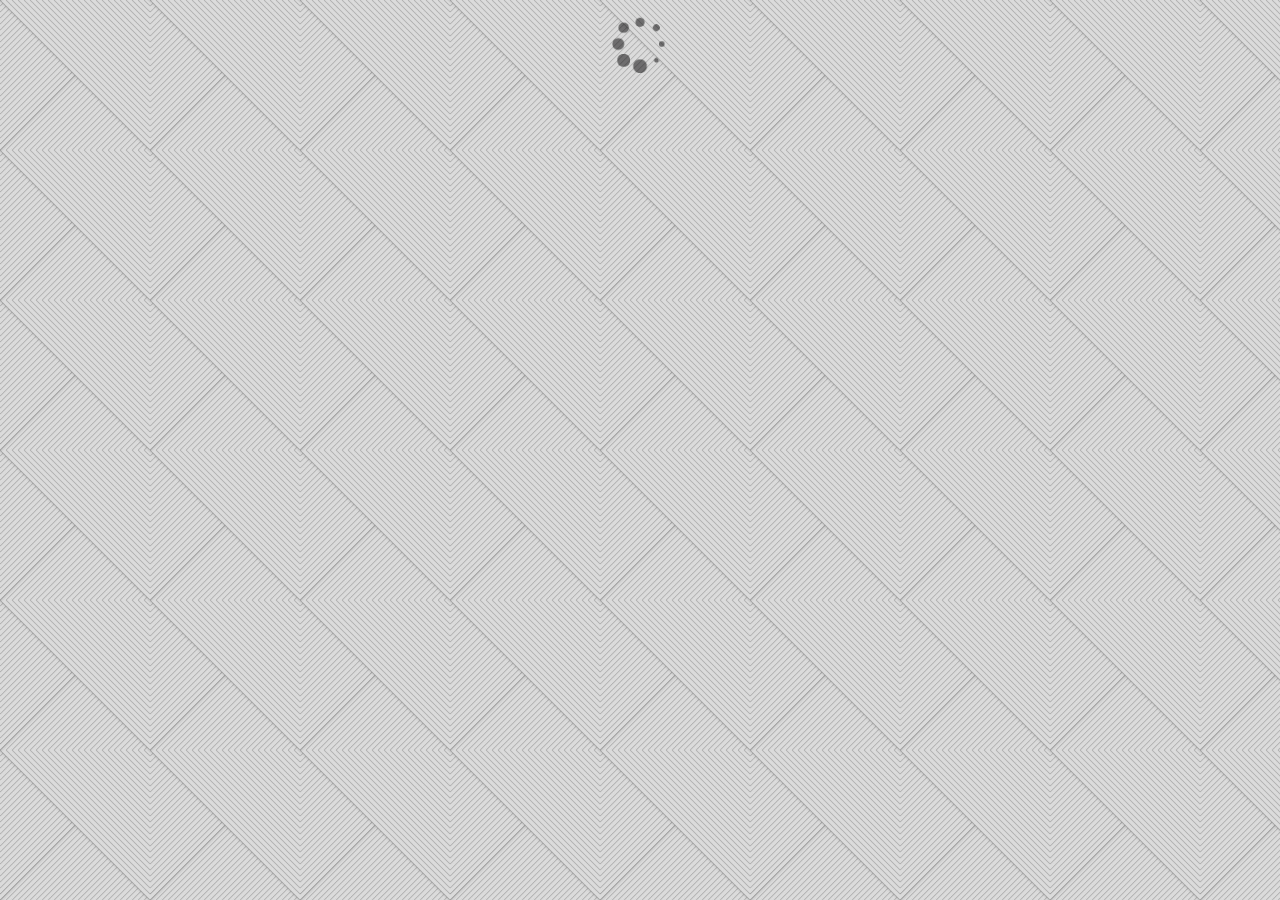
<file: index.html>
<!DOCTYPE html>
<html>
	<head>
		<meta name="viewport" content="initial-scale=0.87,maximum-scale=0.87,user-scalable=no" >
		<link rel="stylesheet" type="text/css" href="css/apptheme.min.css">
		<link rel="stylesheet" type="text/css" href="css/jquery.mobile.structure-1.3.2.min.css">
		<script type="text/javascript" src="js/jquery-1.10.2.min.js"></script>
		<script type="text/javascript" src="js/jquery.mobile-1.3.2.min.js"></script>
		<script type="text/javascript" src="js/jquery.validate.js"></script>
	</head>
<body>
	<div data-role="page" id="ncrpage" data-theme="f" style="background:url('images/seam.jpg')">
	<script src="js/numeral.min.js"></script>
			<div data-role="content" >
			<img id="imgloader" src="images/ajax-loader.gif" style="width:58px;opacity:0.5;margin-left:auto;margin-right:auto;display:block">
			</div>
	<script>
	setTimeout(function() {
		if(localStorage.getItem("datausername") === null || localStorage.getItem("datausername") == "")
		{
		setTimeout(function(){
			location.href="loginpage.html";
			  }, 500);		
		}
		else
		{
		setTimeout(function(){
			location.href="home.html";
			  }, 500);
		}
		}, 500);
	</script>
	</div>
</body>
</html>
</file>
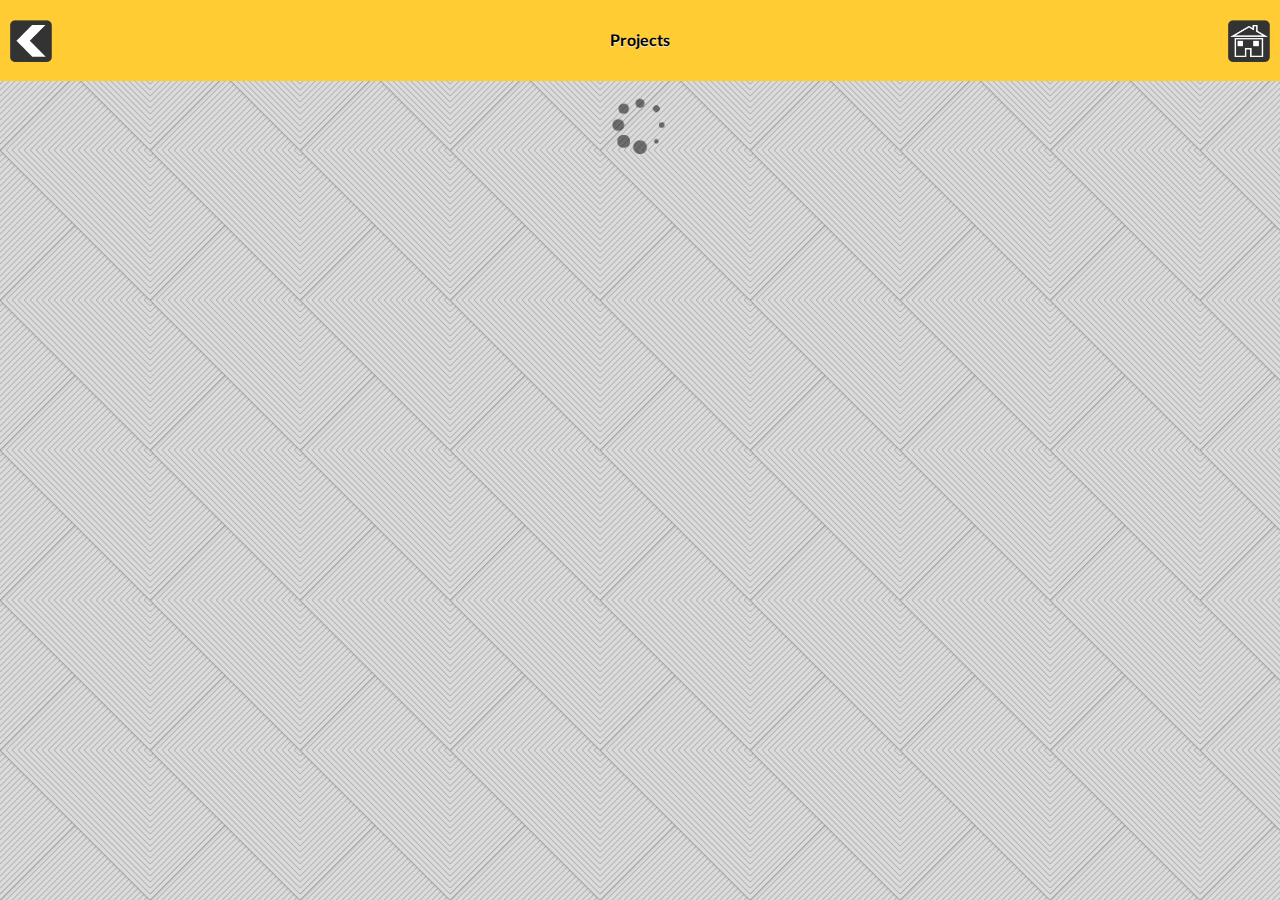
<file: getfromregion.html>
<!DOCTYPE html>
<html>
	<head>
		<meta name="viewport" content="initial-scale=0.87,maximum-scale=0.87,user-scalable=no" >
		<link rel="stylesheet" type="text/css" href="css/apptheme.min.css">
		<link rel="stylesheet" type="text/css" href="css/jquery.mobile.structure-1.3.2.min.css">
		<script type="text/javascript" src="js/jquery-1.10.2.min.js"></script>
		<script type="text/javascript" src="js/jquery.mobile-1.3.2.min.js"></script>
		<script type="text/javascript" src="js/jquery.validate.js"></script>
	</head>
<body>
	<div data-role="page" id="ncrpage" data-theme="f" style="background:url('images/seam.jpg')">
	<script src="js/numeral.min.js"></script>
			<div data-role="header" data-theme="f">
			<span style="float:left;margin-left:10px;"><a href="objdescselect.html" target="_self"><br><img id="menupanel" src="images/panel.png" style="height:42px;"></a></span>
			<span style="float:right;margin-right:10px;"><a href="home.html" target="_self"><br><img id="menupanel" src="images/home.png" style="height:42px;"></a></span>
			<br>
			<h4>Projects</h4><br>
			</div>
			<div data-role="content" >
			<div id="pagecont">
			<img id="imgloader" src="images/ajax-loader.gif" style="width:58px;opacity:0.5;margin-left:auto;margin-right:auto;display:block">
			<ul data-role="listview" id="listall">
			</ul>
			</div>
			</div>
	<script>
	$.ajaxSetup({ cache: false });
	setTimeout(function() { 
	$.getJSON("http://gcccs.org/ibantay/getresponse.php?callback=?",{region:localStorage.getItem("dataregion"),objdesc:localStorage.getItem("dataobjdescs")},function(data)
			{
			var pagecont = $("#listall");
			var saroinfo = "";
			$.each(data.data, function(key, value) {
			saroinfo = '<li><a href="javascript:getsarodetails(\''+value['id']+'\')"><h4>'+value['description']+'<br>'+value['program_description']+'</h4><p>Amount: Php. '+numeral(Math.abs(value['amount'])).format('0,0')+'</p></a></li>';
			pagecont.append(saroinfo).trigger('create');
			pagecont.listview( "refresh" );
			});
			$("#imgloader").hide();
			});
	}, 500);
	function getsarodetails(id)
	{
	localStorage.setItem("dataIDs", id);
	location.href="showdetails.html";
	}
	</script>
	</div>
</body>
</html>
</file>
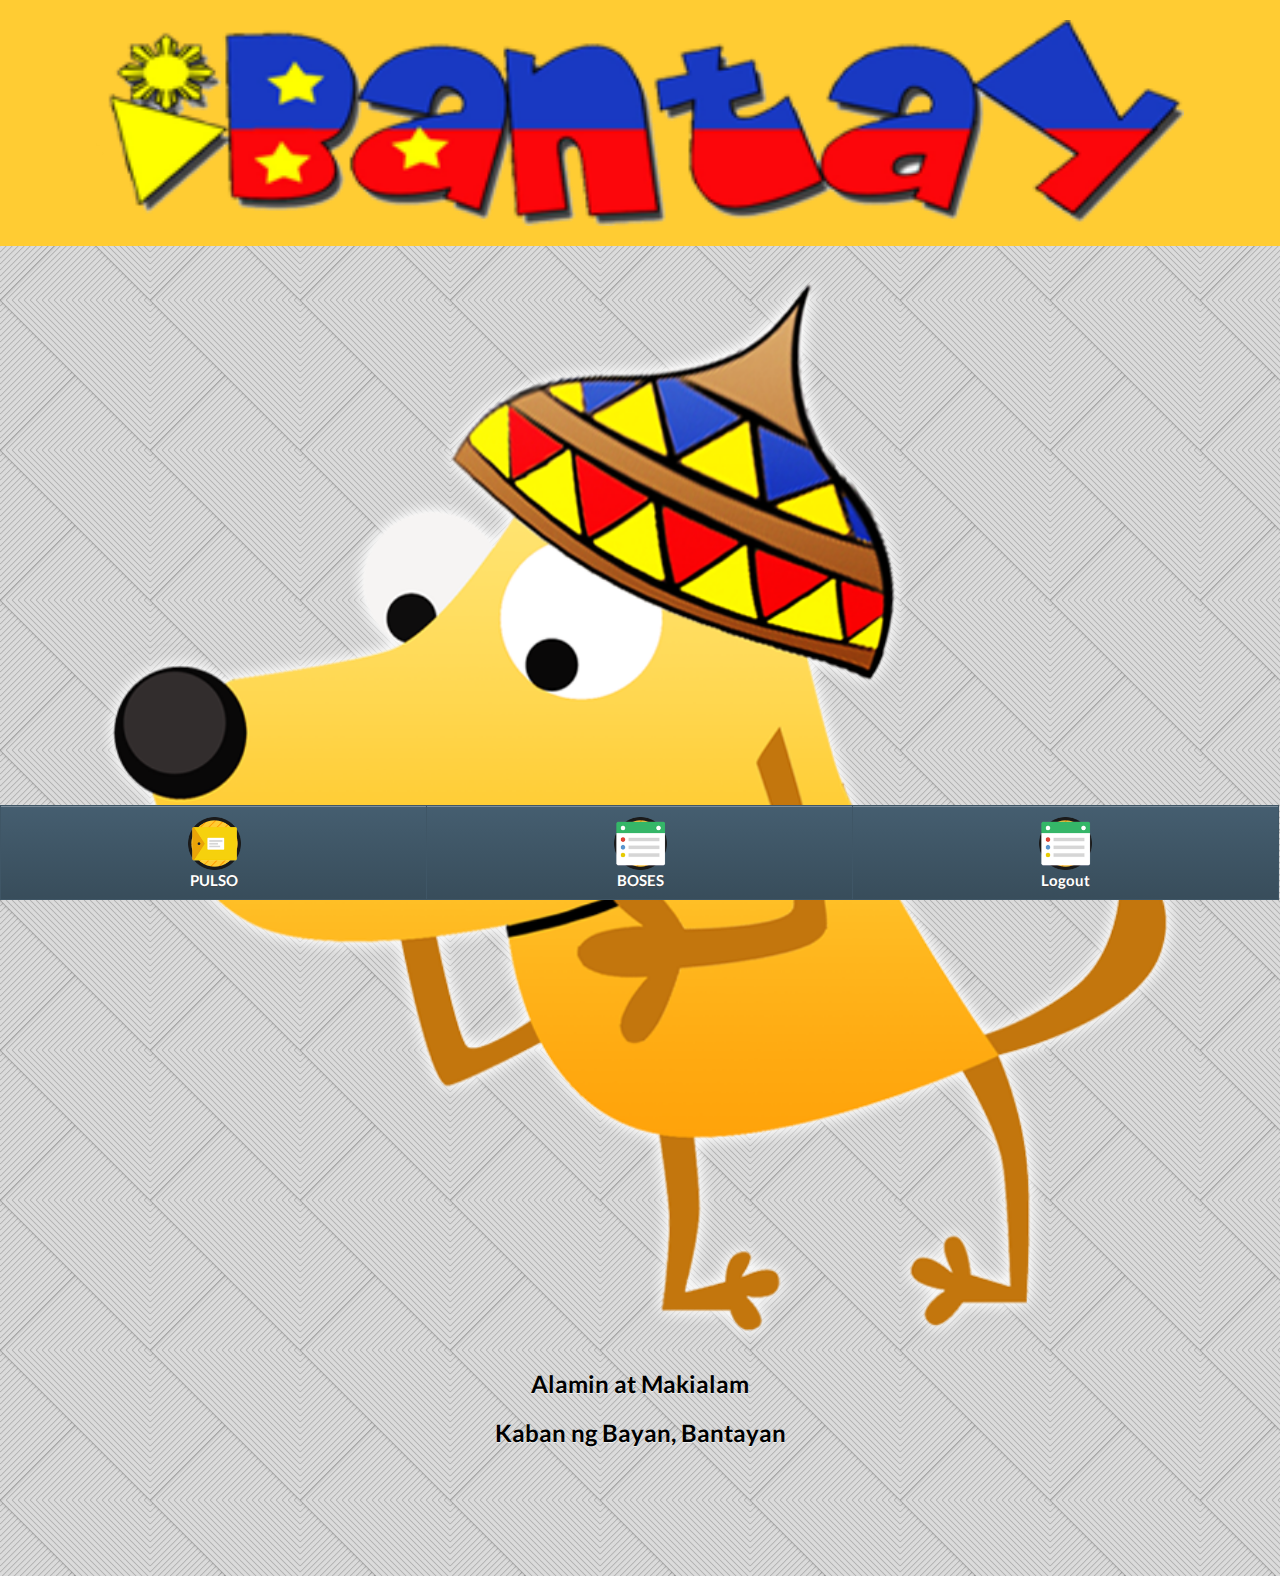
<file: home.html>
<!DOCTYPE html>
<html>
	<head>
		<meta name="viewport" content="initial-scale=0.87,maximum-scale=0.87,user-scalable=no" >
		<link rel="stylesheet" type="text/css" href="css/apptheme.min.css">
		<link rel="stylesheet" type="text/css" href="css/jquery.mobile.structure-1.3.2.min.css">
		<script type="text/javascript" src="js/jquery-1.10.2.min.js"></script>
		<script type="text/javascript" src="js/jquery.mobile-1.3.2.min.js"></script>
		<script type="text/javascript" src="js/jquery.validate.js"></script>
	</head>
<body>
	<div data-role="page" id="indexpage" data-theme="f" style="background:url('images/seam.jpg')">
			<div data-role="header" data-theme="f">
			<br>
			<img src="images/ibantaylogo.png" style="width:85%;margin-left:auto;margin-right:auto;display:block">
			<br>
			</div>
			<div data-role="content" >
			<img src="images/doge.png" style="width:87%;margin-left:auto;margin-right:auto;display:block">
			<!--<ul data-role="listview" data-inset="true" data-theme="f">
				<li>
					<h2>Bantayan ang Kaban ng Bayan!</h2>
					<p>(Second Description Here)</p>
				</li>
			</ul>-->
			<center><h2>Alamin at Makialam</h2>
			<h2>Kaban ng Bayan, Bantayan</h2s><center>
				<div data-role="navbar" data-position="fixed">
				<ul>
				<li><a href="regionselect.html" data-transition="fade" data-theme="f"><img src="images/saro.png" style="width:55px;margin-left:auto;margin-right:auto;display:block"><span style="font-size:1.2em">PULSO</span></a></li>
				<li><a href="submit.html" data-transition="fade" data-theme="f"><img src="images/submit.png" style="width:55px;margin-left:auto;margin-right:auto;display:block"><span style="font-size:1.2em">BOSES</span></a></li>
				<li><a href="javascript:logoutaccount();" data-theme="f"><img src="images/logout.png" style="width:55px;margin-left:auto;margin-right:auto;display:block"><span style="font-size:1.2em">Logout</span></a></li>
				</ul>
				</div>
			</div>
	<script>
	function logoutaccount()
	{
	localStorage.removeItem("datausername");
	 $.mobile.changePage("loginpage.html", { transition: "fade", changeHash: true});
	}
	</script>
	</div>
</body>
</html>
</file>
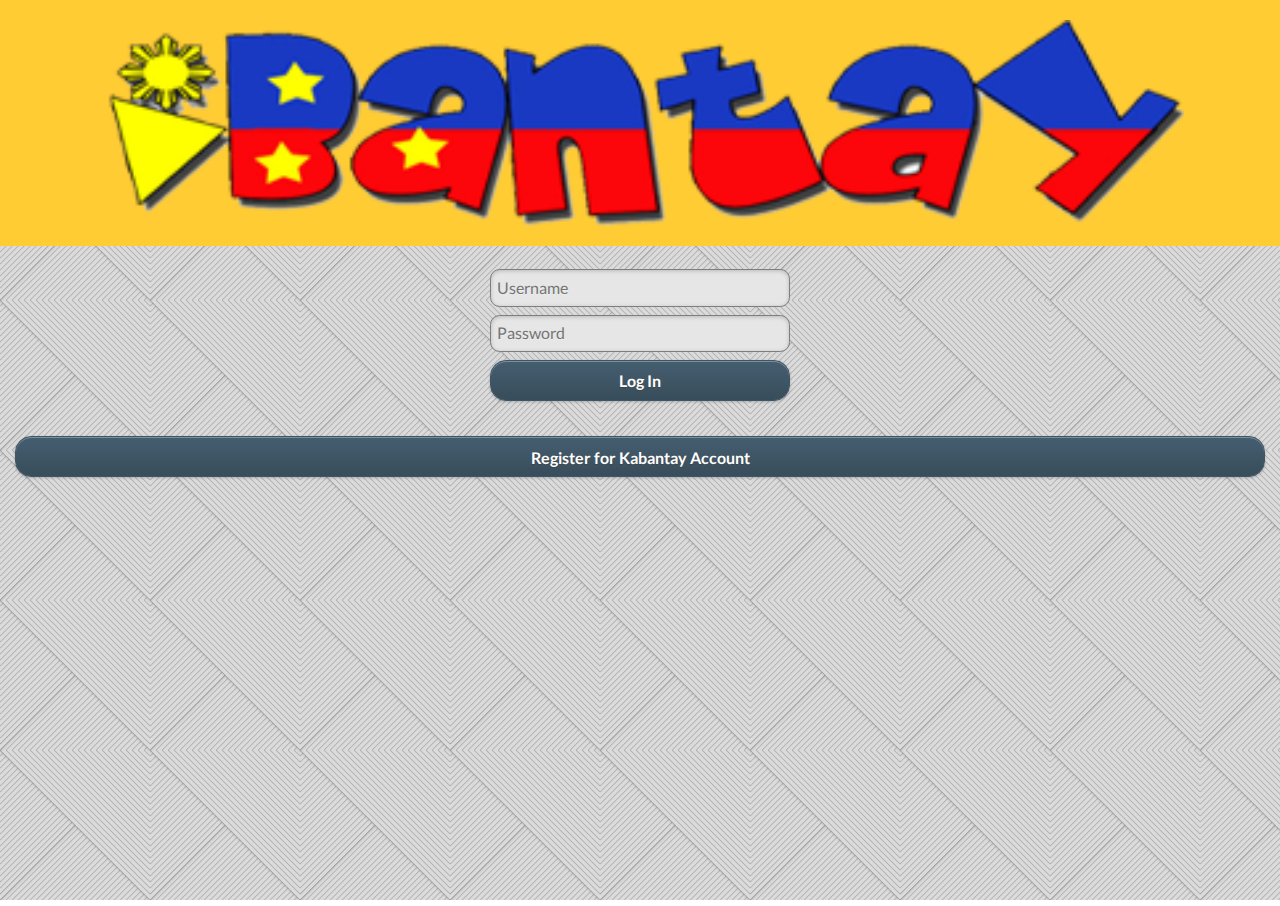
<file: loginpage.html>
<!DOCTYPE html>
<html>
	<head>
		<me<meta name="viewport" content="initial-scale=0.87,maximum-scale=0.87,user-scalable=no" >
		<link rel="stylesheet" type="text/css" href="css/apptheme.min.css">
		<link rel="stylesheet" type="text/css" href="css/jquery.mobile.structure-1.3.2.min.css">
		<script type="text/javascript" src="js/jquery-1.10.2.min.js"></script>
		<script type="text/javascript" src="js/jquery.mobile-1.3.2.min.js"></script>
	</head>
<body>
	<div data-role="page" id="loginpage" data-theme="f" style="background:url('images/seam.jpg')">
			<div data-role="header" data-theme="f">
			<br>
			<img src="images/ibantaylogo.png" style="width:85%;margin-left:auto;margin-right:auto;display:block">
			<br>
			</div>
			<div data-role="content">
			<div style="margin-left:auto;margin-right:auto;display:block;width:300px;">
			<form id="loginform" action="javascript:verifyfirst()">
				<input type="text" name="username" id="username" placeholder="Username">
				<input type="password" name="pass" id="lpass" placeholder="Password">
				<input type="submit" value="Log In" id="btnlogin">
			</form>
			</div>
			<br>
			<a href="register.html" data-transition="fade" data-role="button">Register for Kabantay Account</a>
			</div>
			<div data-role="popup" id="popupAfter" data-theme="b"  style="width:300px">
			<p id="popuptext"></p>
			</div>
			<script>
			var lform = $("#loginform");
			
			function verifyfirst(){
			if($( "#lusername" ).val() == "" || $( "#lpass" ).val() == "")
			{
			return;
			}
			$.mobile.loading("show");
			
				$.getJSON("http://gcccs.org/ibantay/verifyfirst.php?callback=?", lform.serialize(),function(data)
				{
					if (data.verified == "v1")
					{
					localStorage.setItem("datausername", data.username);
					$.mobile.changePage( "home.html", { changeHash: true });
					}
					else
					{
					$("#popuptext").html("<b>The account you've entered is not associated with Mellow. Please check your username or password.</b>");	
					$( "#popupAfter" ).popup( "open", { 
					positionTo: "window",
					transition: "pop" });
					$.mobile.loading("hide");
					}
				}).fail(function(data){
				
					$("#popuptext").html("<b>There is a problem with your login, please try again later.</b>");
						
						$( "#popupAfter" ).popup( "open", { 
						positionTo: "window",
						transition: "pop"});
						$.mobile.loading("hide");
					
				});
			}
		</script>
	</div>
</body>
</html>
</file>
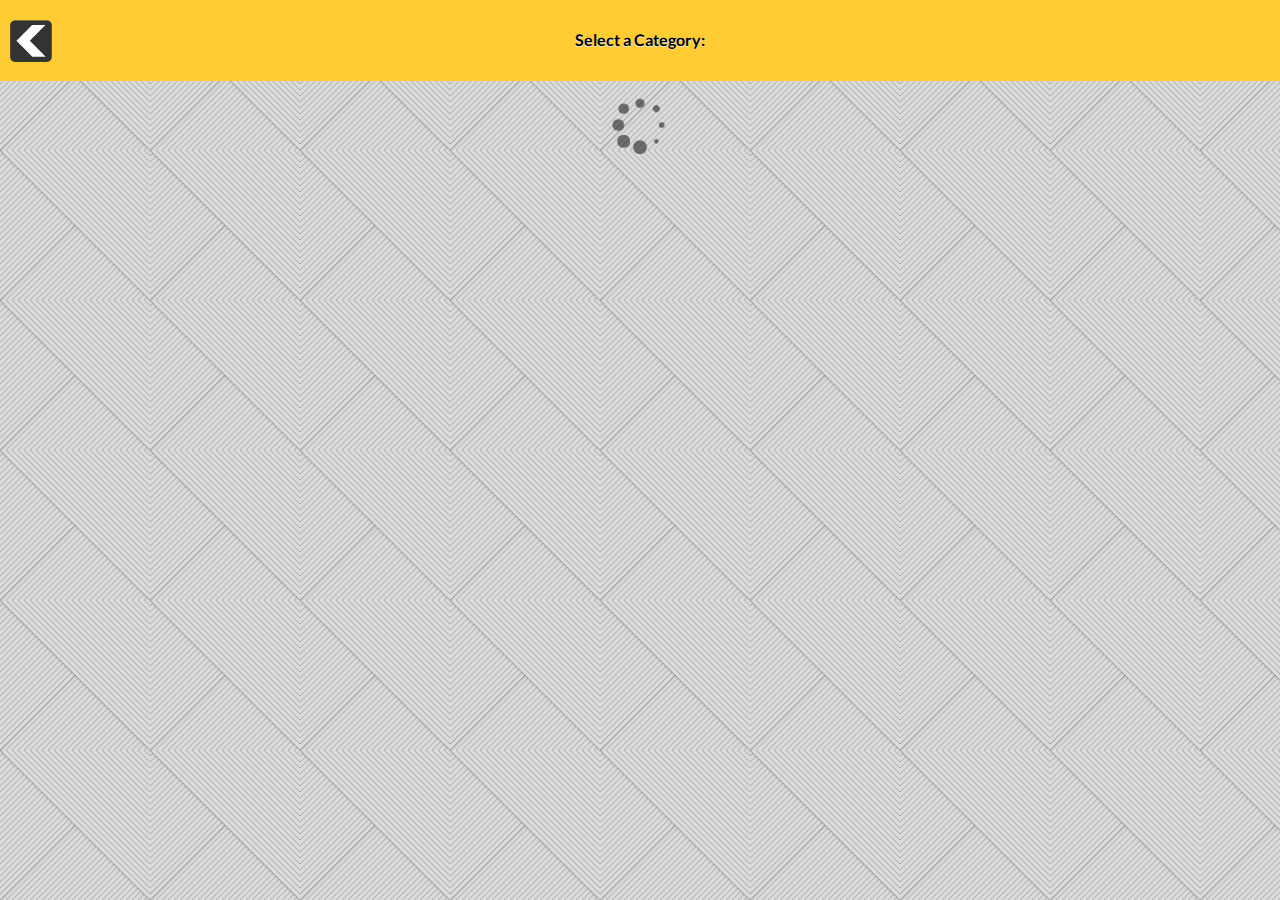
<file: objdescselect.html>
<!DOCTYPE html>
<html>
	<head>
		<meta name="viewport" content="initial-scale=0.87,maximum-scale=0.87,user-scalable=no" >
		<link rel="stylesheet" type="text/css" href="css/apptheme.min.css">
		<link rel="stylesheet" type="text/css" href="css/jquery.mobile.structure-1.3.2.min.css">
		<script type="text/javascript" src="js/jquery-1.10.2.min.js"></script>
		<script type="text/javascript" src="js/jquery.mobile-1.3.2.min.js"></script>
		<script type="text/javascript" src="js/jquery.validate.js"></script>
	</head>
<body>
	<div data-role="page" id="objselectpage" data-theme="f" style="background:url('images/seam.jpg')">
	<script src="js/numeral.min.js"></script>
			<div data-role="header" data-theme="f">
			<span style="float:left;margin-left:10px;"><a href="regionselect.html" target="_self"><br><img id="menupanel" src="images/panel.png" style="height:42px;"></a></span>
			<br><h4>Select a Category:</h4><br>
			</div>
			<div data-role="content" >
			<div id="pagecont">
			<img id="imgloader" src="images/ajax-loader.gif" style="width:58px;opacity:0.5;margin-left:auto;margin-right:auto;display:block">
			<ul data-role="listview" id="listall">
			</ul>
			</div>
			</div>
	<script>
	$.ajaxSetup({ cache: false });
	setTimeout(function() { 
	$.getJSON("http://gcccs.org/ibantay/getresponse.php?callback=?",{region:localStorage.getItem("dataregion")},function(data)
			{
			var objdesclist = new Array();
			var pagecont = $("#listall");
			var saroinfo = "";
			$.each(data.data, function(key, value) {
			if (objdesclist.indexOf(value['object_description']) > -1)
			{
			
			}
			else
			{
			objdesclist.push(value['object_description']);
			saroinfo = '<li><a href="javascript:getsarodetails(\''+value['object_description']+'\')"><h4>'+value['object_description']+'</h4></a></li>';
			pagecont.append(saroinfo).trigger('create');
			pagecont.listview( "refresh" );
			}
			});
			 $("#imgloader").hide();
			});
	}, 500);
	function getsarodetails(id)
	{
	localStorage.setItem("dataobjdescs", encodeURIComponent(id));
	location.href="getfromregion.html";
	}
	</script>
	</div>
</body>
</html>
</file>
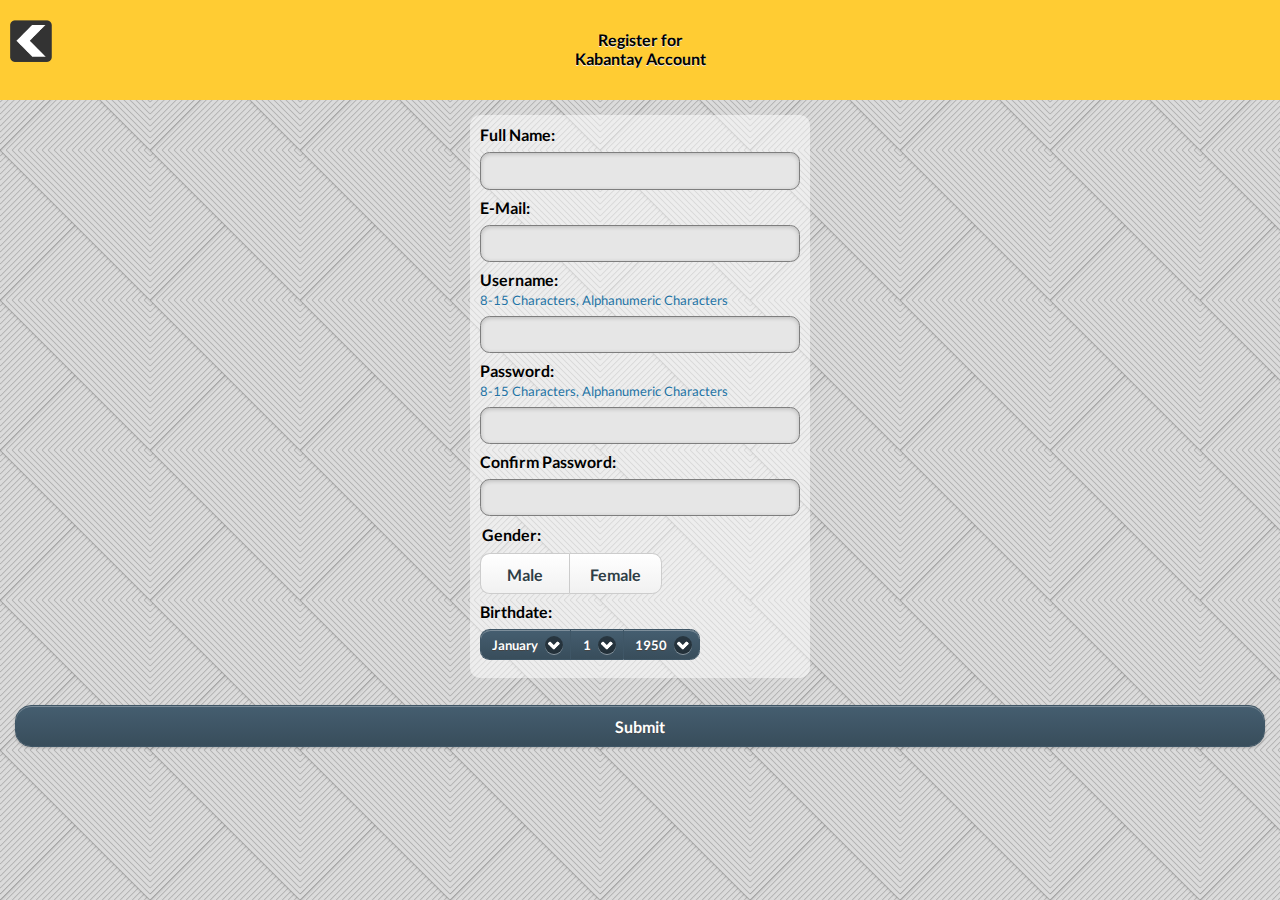
<file: register.html>
<!DOCTYPE html>
<html>
	<head>
		<meta name="viewport" content="initial-scale=0.87,maximum-scale=0.87,user-scalable=no" >
		<link rel="stylesheet" type="text/css" href="css/apptheme.min.css">
		<link rel="stylesheet" type="text/css" href="css/jquery.mobile.structure-1.3.2.min.css">
		<script type="text/javascript" src="js/jquery-1.10.2.min.js"></script>
		<script type="text/javascript" src="js/jquery.mobile-1.3.2.min.js"></script>
	</head>
<body>
	<div data-role="page" id="registrationpage" data-theme="f" style="background:url('images/seam.jpg')">
		<script type="text/javascript" src="js/jquery.validate.js"></script>
			<div data-role="header" data-theme="f"><span style="float:left;margin-left:10px;"><a href="loginpage.html"><br><img id="menupanel" src="images/panel.png" style="height:42px;"></a></span>
			<br>
			<h4>Register for <br>Kabantay Account</h4><br>
			</div>
			<div data-role="content" >
			<form id="signupform" action="javascript:sendtoajax();">
			<div style="-webkit-border-radius: 10px;-moz-border-radius: 10px;border-radius: 10px;margin-left:auto;margin-right:auto;width:320px;padding:10px 10px 10px 10px;background:rgba(255,255,255,0.5)">
			<b>Full Name:</b>
			<input type="text" name="fullname" id="fullname" maxlength="150">
			<small id="errorfullname" style="color:#ff0000;display:block"></small>
			<b>E-Mail:</b>
			<input type="email" name="email" id="email" maxlength="50">
			<small id="erroremail" style="color:#ff0000;display:block"></small>
			<b>Username:</b>
			<small style="color:#2373a5"><br>8-15 Characters, Alphanumeric Characters</small>
			<input type="text" name="username" id="username" maxlength="15">
			<small id="errorusername" style="color:#ff0000;display:block"></small>
			<b>Password:</b>
			<small style="color:#2373a5"><br>8-15 Characters, Alphanumeric Characters</small>
			<input type="password" name="pass" id="pass" maxlength="15">
			<small id="errorpass" style="color:#ff0000;display:block"></small>
			<b>Confirm Password:</b>
			<input type="password" name="cpass" id="cpass" maxlength="15">
			<small id="errorcpass" style="color:#ff0000;display:block"></small>
			<fieldset data-role="controlgroup" data-type="horizontal">
			<legend><b>Gender:</b></legend>
			<input type="radio" data-theme="c" name="gender" id="rchoicemale" value="m">
				<label for="rchoicemale">&nbsp;&nbsp;Male&nbsp;&nbsp;</label>
				<input type="radio" data-theme="c" name="gender"  id="rchoicefemale" value="f">
				<label for="rchoicefemale">Female</label>
			</fieldset>
			<small id="errorgender" style="color:#ff0000;display:block"></small>
			<b>Birthdate:</b>
				<fieldset data-role="controlgroup" data-type="horizontal">
				<select name="bdaym" id="mbirth" data-mini="true">
					<option value="01">January</option>
					<option value="02">February</option>
					<option value="03">March</option>
					<option value="04">April</option>
					<option value="05">May</option>
					<option value="06">June</option>
					<option value="07">July</option>
					<option value="08">August</option>
					<option value="09">September</option>
					<option value="10">October</option>
					<option value="11">November</option>
					<option value="12">December</option>
				</select>
				<select name="bdayd" id="dbirth" data-mini="true">
					<option value="1">1</option>
					<option value="2">2</option>
					<option value="3">3</option>
					<option value="4">4</option>
					<option value="5">5</option>
					<option value="6">6</option>
					<option value="7">7</option>
					<option value="8">8</option>
					<option value="9">9</option>
					<option value="10">10</option>
					<option value="11">11</option>
					<option value="12">12</option>
					<option value="13">13</option>
					<option value="14">14</option>
					<option value="15">15</option>
					<option value="16">16</option>
					<option value="17">17</option>
					<option value="18">18</option>
					<option value="19">19</option>
					<option value="20">20</option>
					<option value="21">21</option>
					<option value="22">22</option>
					<option value="23">23</option>
					<option value="24">24</option>
					<option value="25">25</option>
					<option value="26">26</option>
					<option value="27">27</option>
					<option value="28">28</option>
					<option value="29">29</option>
					<option value="30">30</option>
					<option value="31">31</option>
</select>
				<select name="bdayy" id="ybirth" data-mini="true">
					<option value="1950">1950</option>
					<option value="1951">1951</option>
					<option value="1952">1952</option>
					<option value="1953">1953</option>
					<option value="1954">1954</option>
					<option value="1955">1955</option>
					<option value="1956">1956</option>
					<option value="1957">1957</option>
					<option value="1958">1958</option>
					<option value="1959">1959</option>
					<option value="1960">1960</option>
					<option value="1961">1961</option>
					<option value="1962">1962</option>
					<option value="1963">1963</option>
					<option value="1964">1964</option>
					<option value="1965">1965</option>
					<option value="1966">1966</option>
					<option value="1967">1967</option>
					<option value="1968">1968</option>
					<option value="1969">1969</option>
					<option value="1970">1970</option>
					<option value="1971">1971</option>
					<option value="1972">1972</option>
					<option value="1973">1973</option>
					<option value="1974">1974</option>
					<option value="1975">1975</option>
					<option value="1976">1976</option>
					<option value="1977">1977</option>
					<option value="1978">1978</option>
					<option value="1979">1979</option>
					<option value="1980">1980</option>
					<option value="1981">1981</option>
					<option value="1982">1982</option>
					<option value="1983">1983</option>
					<option value="1984">1984</option>
					<option value="1985">1985</option>
					<option value="1986">1986</option>
					<option value="1987">1987</option>
					<option value="1988">1988</option>
					<option value="1989">1989</option>
					<option value="1990">1990</option>
					<option value="1991">1991</option>
					<option value="1992">1992</option>
					<option value="1993">1993</option>
					<option value="1994">1994</option>
					<option value="1995">1995</option>
					<option value="1996">1996</option>
					<option value="1997">1997</option>
					<option value="1998">1998</option>
					<option value="1999">1999</option>
					<option value="2000">2000</option>
					<option value="2001">2001</option>
					<option value="2002">2002</option>
					<option value="2003">2003</option>
					<option value="2004">2004</option>
					<option value="2005">2005</option>
					<option value="2006">2006</option>
					<option value="2007">2007</option>
					<option value="2008">2008</option>
					<option value="2009">2009</option>
					<option value="2010">2010</option>
					<option value="2011">2011</option>
					<option value="2012">2012</option>
					<option value="2013">2013</option>
				
</select>
				</fieldset>
				
				</div>
				<br>
			<input type="submit" value="Submit" id="btnsubmit">
				</form>
			</div>
			<div data-role="popup" id="popupAfter" data-theme="b"  style="width:300px">
			<p id="popuptext"></p>
			</div>
	<script>
	var form = $("#signupform");
	form.validate({
					errorPlacement: function ($error, $element) {
						var name = $element.attr("name");
						$("#error" + name).html($error);
					},
					rules: {
						fullname: {
							required: true,
							minlength: 1
						},
						email: {
							required: true,
							email: true
						},
						username: {
							required: true,
							minlength: 8
						},
						pass: {
							required: true,
							minlength: 8
						},
						cpass: {
							required: true,
							minlength: 8,
							equalTo: "#pass"
						},
						gender: {
							required: true
						}
					},
					messages: {
						fullname: {
							required: "Please enter your Full Name"
						},
						email: "Please enter a valid email address",
						username: {
							required: "Please enter a valid username",
							minlength: "Your username must be at least 8 characters long"
						},
						pass: {
							required: "Please provide a password",
							minlength: "Your password must be at least 8 characters long"
						},
						cpass: {
							required: "Please provide a password",
							minlength: "Your password must be at least 8 characters long",
							equalTo: "Passwords does not match"
						},
						gender: {
							required: "Please specify your gender"
						}
					}
			});
			
			function sendtoajax()
			{
			if(form.valid)
				{	
				$.mobile.loading("show");
					$.getJSON("http://gcccs.org/ibantay/emailval.php?callback=?", form.serialize() ,function(data)
					{
					
					if(data.eexists =="exists")
					{
					$.mobile.silentScroll($("#email").offset().top);
					$("#erroremail").text("");
					$("#erroremail").append("E-mail <b>"+ data.email + "</b> is already in use, use another e-mail");
					}
					else if(data.uexists =="exists")
					{
					$.mobile.silentScroll($("#username").offset().top);
					$("#errorusename").text("");
					$("#errorusername").append("Username <b>"+ data.username + "</b> is already in use, use another username");
					}
					else
					{
					$.mobile.loading("show");
					$.getJSON("http://gcccs.org/ibantay/uregister.php?callback=?", form.serialize(),function(data)
					{
						alert("Registration Complete!");
						$.mobile.changePage( "loginpage.html", { changeHash: true });
						$.mobile.loading("hide");
					}).fail(function(data){
						alert("Registration Failed!");
						$.mobile.changePage( "loginpage.html", { changeHash: true });
						$.mobile.loading("hide");
						
					});
					}
					$.mobile.loading("hide");
					}).fail(function(data){
					$("#popuptext").html("<b>There is a problem with your E-mail Address or Username, please try again later.</b>");
					
					$( "#popupAfter" ).popup( "open", { 
					positionTo: "window",
					transition: "pop"
					} );
					
					$.mobile.loading("hide");
			});
				}
			}
	</script>
	</div>
</body>
</html>
</file>
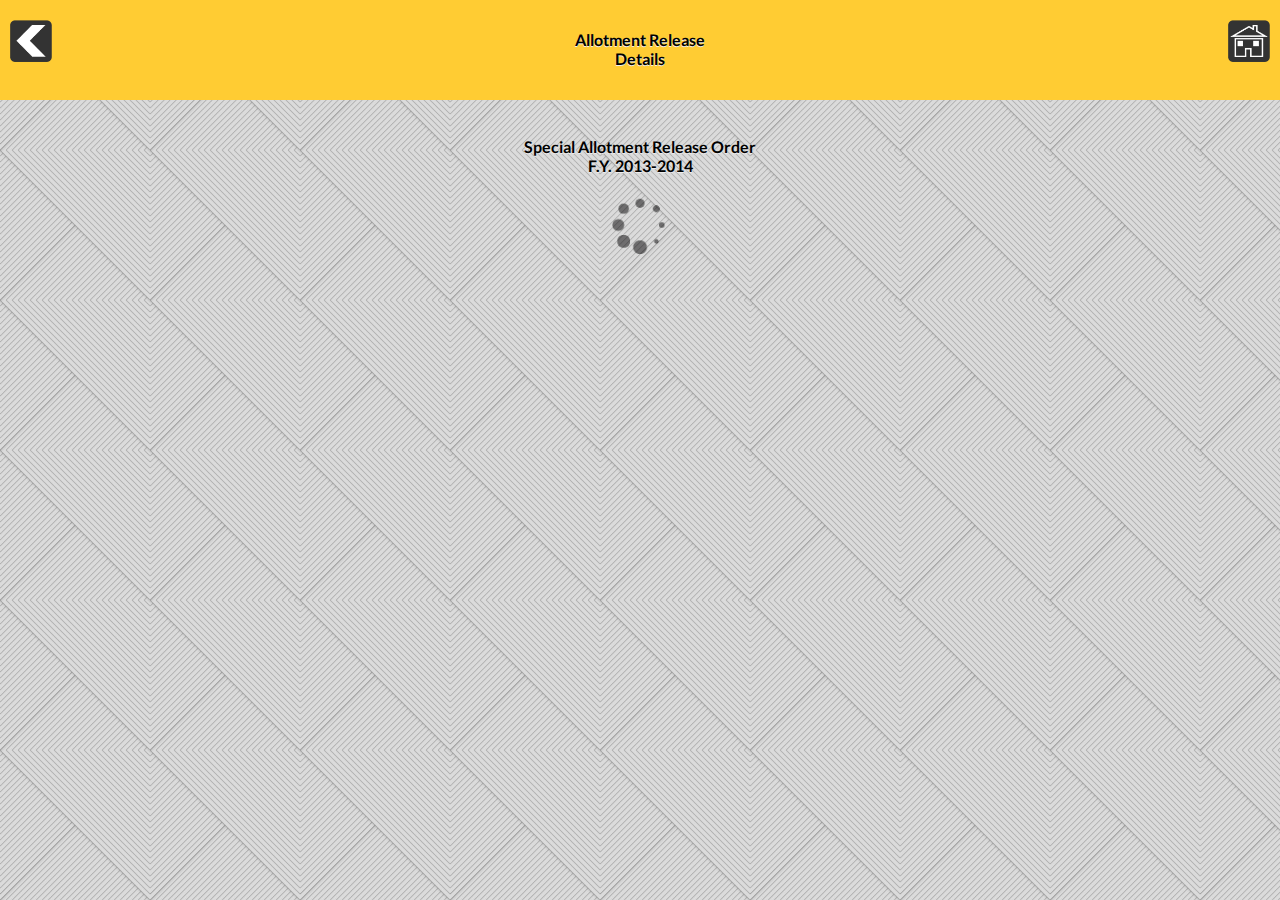
<file: showdetails.html>
<!DOCTYPE html>
<html>
	<head>
		<meta name="viewport" content="initial-scale=0.87,maximum-scale=0.87,user-scalable=no" >
		<link rel="stylesheet" type="text/css" href="css/apptheme.min.css">
		<link rel="stylesheet" type="text/css" href="css/jquery.mobile.structure-1.3.2.min.css">
		<script type="text/javascript" src="js/jquery-1.10.2.min.js"></script>
		<script type="text/javascript" src="js/jquery.mobile-1.3.2.min.js"></script>
		<script type="text/javascript" src="js/jquery.validate.js"></script>
	</head>
<body>
	<div data-role="page" id="detailspage" data-theme="f" style="background:url('images/seam.jpg')">
	<script src="js/numeral.min.js"></script>
			<div data-role="header" data-theme="f">
			<span style="float:left;margin-left:10px;"><a href="getfromregion.html" target="_self"><br><img id="menupanel" src="images/panel.png" style="height:42px;"></a></span>
			<span style="float:right;margin-right:10px;"><a href="home.html" target="_self"><br><img id="menupanel" src="images/home.png" style="height:42px;"></a></span>
			<br>
			<h4>Allotment Release<br>Details</h4>
			<br>
			
			</div>
			<div data-role="content" >
			<div id="pagecont">
			<h4 style="text-align:center">Special Allotment Release Order<br>F.Y. 2013-2014</h4>
			<img id="imgloader" src="images/ajax-loader.gif" style="width:58px;opacity:0.5;margin-left:auto;margin-right:auto;display:block">
			<ul data-role="listview" id="listall" data-theme="f" data-divider-theme="c" data-inset="true">
			</ul>
			<div id="scontrols">
			
			</div>
			</div>
			</div>
	<script>
	$.ajaxSetup({ cache: false });
	function getlikes(id,type){ 
	$("#dcpost-"+id).buttonMarkup({ theme: "c" });
	$("#ilpost-"+id).buttonMarkup({ theme: "c" });
	$("#ulpost-"+id).buttonMarkup({ theme: "c" });
	if(type == 'l')
	{
	$("#ilpost-"+id).buttonMarkup({ theme: "f" });
	}
	else if(type == 'd')
	{
	$("#ulpost-"+id).buttonMarkup({ theme: "f" });
	}
	else if(type == 'dc')
	{
	$("#dcpost-"+id).buttonMarkup({ theme: "f" });
	}
	$.getJSON("http://gcccs.org/ibantay/likepost.php?callback=?",{username : localStorage.getItem("datausername"), entryID : id, type: type},function(data)
	{
	});
	}
	setTimeout(function() { 
	$.getJSON("http://gcccs.org/ibantay/getresponse.php?callback=?",{id: localStorage.getItem("dataIDs")},function(data)
			{
			var pagecont = $("#listall");
			var saroinfo = "";
			var controloptions ="";
			$.each(data.data, function(key, value) {
			saroinfo = '<li data-role="list-divider">Information</li><li><table width="100%" cellspacing="0"cellpadding="0" class="desctable"><tr><th>Department Code:</th><td>'+value['department_code']+'</td></tr><tr><th>Department Code:</th><td>'+value['agency_code']+'</td></tr><tr><th>Operating Unit:</th><td>'+value['operating_unit']+'</td></tr><tr><th>Special Purpose Fund Code:</th><td>'+value['spf_code']+'</td></tr><tr><th>Sub Special Purpose Fund Code:</th><td>'+value['sub_spf_code']+'</td></tr><tr><th>AGENCY/SUB-AGENCY/SPF/SUBSPF Description:</th><td>'+value['description']+'</td></tr><tr><th>Recipient Fund Code:</th><td>'+value['fund_code']+'</td></tr><tr><th>Region:</th><td>'+value['region']+'</td></tr><tr><th>Fund Purpose:</th><td>'+value['purpose']+'</td></tr><tr><th>Appropriation Source:</th><td>'+value['appro_src']+'</td></tr><tr><th>Program/Activity/Project Code:</th><td>'+value['program_code']+'</td></tr><tr><th>Description of Program/Activity/Project Code:</th><td>'+value['program_description']+'</td></tr><tr><th>SubObject Code:</th><td>'+value['object_code']+'</td></tr><tr><th>SubObject Description:</th><td>'+value['object_description']+'</td></tr><tr><th>SARO Amount from eBUDGET:</th><td>Php. '+numeral(Math.abs(value['amount'])).format('0,0')+'</td></tr><tr><th>Date of Release:</th><td>'+value['issue_date']+'</td></tr><tr><th>Barcode No.:</th><td>'+value['barcode_no']+'</td></tr><tr><th>SARO No.:</th><td>'+value['saro_no']+'</td></tr></table></li>';
			$.getJSON("http://gcccs.org/ibantay/retrievelikes.php?callback=?",{entryID: value['id'],username: localStorage.getItem("datausername")},function(data)
			{
			var dis = ['f','c','c'];
			if(data.response == "liked")
			{
				dis[0] = 'c';
				dis[1] = 'f';
			}
			else if(data.response == "disliked")
			{
			dis[0] = 'c';
				dis[2] = 'f';
			}
			saroinfo = saroinfo + '<li data-role="list-divider">Status</li><li><span><a data-role="button" data-theme="c" data-inline="true"><img src="images/il.png" style="height:36px;vertical-align:middle;">&nbsp;&nbsp;'+data.likecount+'</a></span>&nbsp;<span><a data-role="button" data-theme="c" data-inline="true"><img src="images/ul.png" style="height:36px;vertical-align:middle;">&nbsp;&nbsp;'+data.dislikecount+'</a></span></li>'
			pagecont.append(saroinfo).trigger('create');
			pagecont.listview( "refresh" );
			controloptions = '<div style="width:410px;margin-left:auto;margin-right:auto;display:block"><div data-role="controlgroup" data-type="horizontal"><a href="javascript:getlikes(\''+value['id']+'\',\'dc\')" id="dcpost-'+value['id']+'" data-role="button" data-theme="'+dis[0]+'" title="Don\'t Care"><img src="images/dc1.png" style="height:36px;"><br><span style="font-weight:normal;"><small>Angry</small></span></a><a href="javascript:getlikes(\''+value['id']+'\',\'l\')" id="ilpost-'+value['id']+'" data-role="button" data-theme="'+dis[1]+'" title="You Like It"><img src="images/il.png" style="height:36px;"><br><span style="font-weight:normal;"><small>Happy</small></span></a><a href="javascript:getlikes(\''+value['id']+'\',\'d\')" id="ulpost-'+value['id']+'" data-role="button" data-theme="'+dis[2]+'" title="You Dislike It"><img src="images/ul.png" style="height:36px;"><br><span style="font-weight:normal;"><small>Sad</small></span></a><a href="#" data-role="button" data-theme="c"><img src="images/fb.png" style="height:36px;"><br><span style="font-weight:normal;"><small>Share</small></span></a><a href="https://twitter.com/intent/tweet?button_hashtag=IBantay&text='+encodeURIComponent(value['description'])+'%20Project%20-%20Amount%20of%20Project:%20Php.%20'+numeral(Math.abs(value['amount'])).format('0,0')+'" target="_blank" data-role="button" data-theme="c"><img src="images/tw.png" style="height:36px;"><br><span style="font-weight:normal;"><small>Tweet</small></span></a></div></div>';
			$("#scontrols").append(controloptions).trigger('create');
			});
			
			});
			$("#imgloader").hide();
			});
	}, 500);
	</script>
	</div>
</body>
</html>
</file>
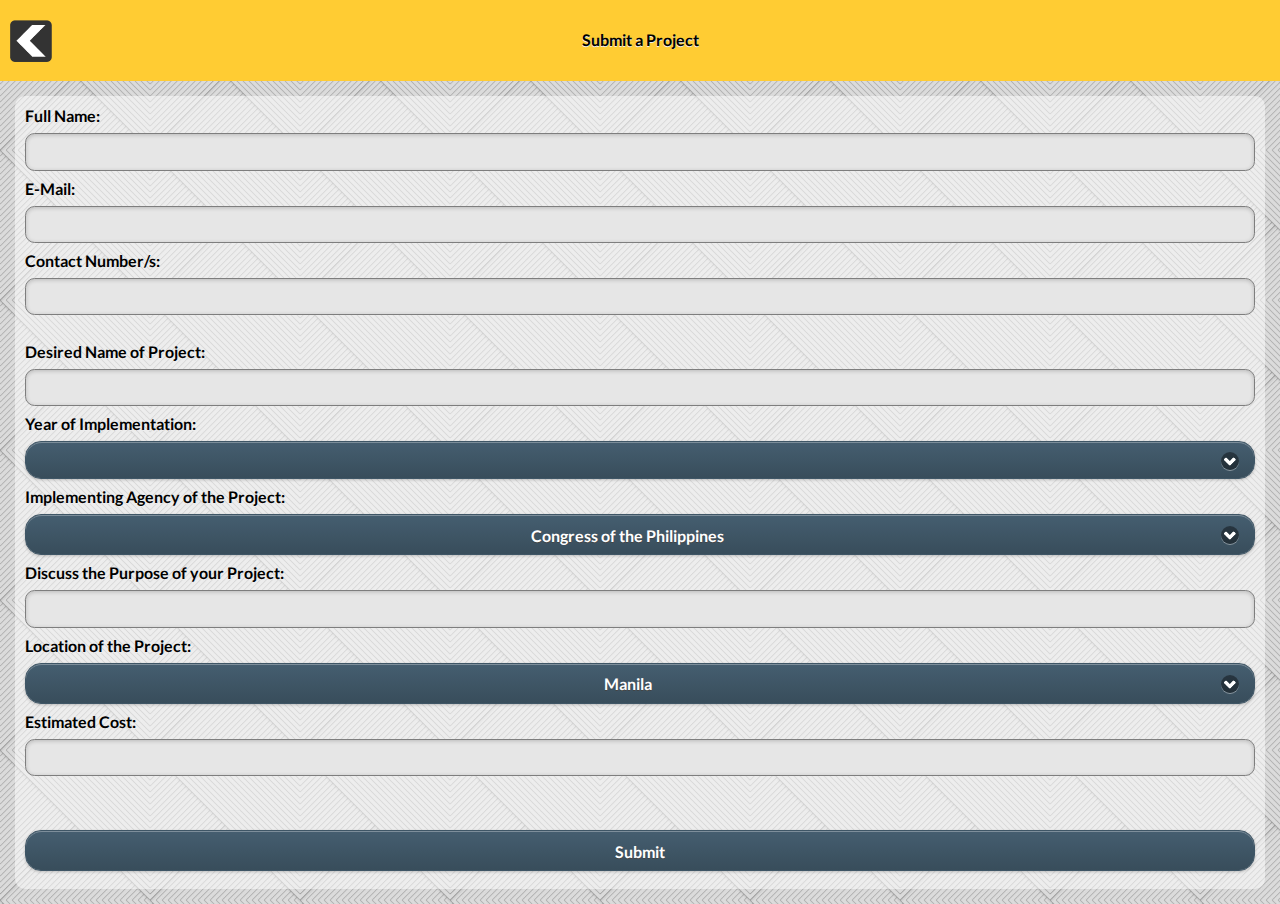
<file: submit.html>
<!DOCTYPE html>
<html>
	<head>
		<meta name="viewport" content="initial-scale=0.87,maximum-scale=0.87,user-scalable=no" >
		<link rel="stylesheet" type="text/css" href="css/apptheme.min.css">
		<link rel="stylesheet" type="text/css" href="css/jquery.mobile.structure-1.3.2.min.css">
		<script type="text/javascript" src="js/jquery-1.10.2.min.js"></script>
		<script type="text/javascript" src="js/jquery.mobile-1.3.2.min.js"></script>
	</head>
<body>
	<div data-role="page" id="usersubmitpage" data-theme="f" style="background:url('images/seam.jpg')">
		<script type="text/javascript" src="js/jquery.validate.js"></script>
			<div data-role="header" data-theme="f"><span style="float:left;margin-left:10px;"><a href="home.html"><br><img id="menupanel" src="images/panel.png" style="height:42px;"></a></span>
			<br>
			<h4>Submit a Project</h4><br>
			</div>
			<div data-role="content" >
			<div style="-webkit-border-radius: 10px;-moz-border-radius: 10px;border-radius: 10px;margin-left:auto;margin-right:auto;padding:10px 10px 10px 10px;background:rgba(255,255,255,0.5)">
			<form id="submitprojform" action="javascript:submitproj();">
			<b>Full Name:</b>
			<input type="text" name="fullname" id="fullname" maxlength="150" readonly>
			<small id="errorfullname" style="color:#ff0000;display:block"></small>
			<b>E-Mail:</b>
			<input type="email" name="email" id="email" maxlength="50" readonly>
			<small id="erroremail" style="color:#ff0000;display:block"></small>
			<b>Contact Number/s:</b>
			<input type="text" name="contact" id="contact" maxlength="50">
			<small id="errorcontact" style="color:#ff0000;display:block"></small>
			<br>
			<b>Desired Name of Project:</b>
			<input type="text" name="projname" id="projname" maxlength="150">
			<small id="errorprojname" style="color:#ff0000;display:block"></small>
			<b>Year of Implementation:</b>
			<select name="projyear" id="projyear">
			</select>
			<b>Implementing Agency of the Project:</b>
			<select name="projagen" id="projagen">
			<option>Congress of the Philippines</option>
			<option>Office of the President</option>
			<option>Office of the Vice President</option>
			<option>Department of Agrarian Reform</option>
			<option>Department of Agriculture</option>
			<option>Department of Budget and Management</option>
			<option>Department of Education</option>
			<option>State Colleges and Universities</option>
			<option>Department of Energy</option>
			<option>Department of Environment and Natural Resources</option>
			<option>Department of Finance</option>
			<option>Department of Foreign Affairs</option>
			<option>Department of Health</option>
			<option>Department of Interior and Local Government</option>
			<option>Department of Justice</option>
			<option>Department of Labor and Employment</option>
			<option>Department of National Defense</option>
			<option>Department of Public Works and Highways</option>
			<option>Department of Science and Technology</option>
			<option>Department of Social Welfare and Development</option>
			<option>Department of Tourism</option>
			<option>Department of Trade and Industry</option>
			<option>Department of Transportation and Communication</option>
			<option>National Economic Development Authority</option>
			<option>Presidential Communications Operations Office</option>
			<option>Other Executive Offices</option>
			<option>Autonomous Region in Muslim Mindanao</option>
			<option>Joint Legislative-Executive Councils</option>
			<option>The Judiciary</option>
			<option>Civil Service Commission</option>
			<option>Commission on Audit</option>
			<option>Commission on Elections</option>
			<option>Office of the Ombudsman</option>
			<option>Commission on Human Rights</option>
			</select>
			<b>Discuss the Purpose of your Project:</b>
			<input type="text" name="projpur" id="projpur" maxlength="150">
			<small id="errorprojpur" style="color:#ff0000;display:block"></small>
			<b>Location of the Project:</b>
			<select name="projloc" id="projloc">
			<optgroup label="National Capital Region">
			<option value="NCR - Manila">Manila</option>
			<option value="NCR - Caloocan">Caloocan</option>
			<option value="NCR - Quezon City">Quezon City</option>
			<option value="NCR - Makati">Makati</option>
			<option value="NCR - Taguig">Taguig</option>
			<option value="NCR - Las Pinas">Las Pinas</option>
			<option value="NCR - Mandaluyong">Mandaluyong</option>
			<option value="NCR - Pasig">Pasig</option>
			<option value="NCR - Navotas">Navotas</option>
			<option value="NCR - Malabon">Taguig</option>
			<option value="NCR - Pasay">Pasay</option>
			<option value="NCR - Pateros">Pateros</option>
			<option value="NCR - Marikina">Marikina</option>
			<option value="NCR - Muntinlupa">Muntinlupa</option>
			<option value="NCR - Paranaque">Paranaque</option>
			<option value="NCR - San Juan">San Juan</option>
			<option value="NCR - Valenzuela">Valenzuela</option>
</optgroup>

<optgroup label="Region 1 - Ilocos Region">
			<option value="R1 - San Fernando City">San Fernando City</option>
			<option value="R1 - locos Norte">Ilocos Norte</option>
			<option value="R1 - Ilocos Sur">Ilocos Sur</option>
			<option value="R1 - La Union">La Union</option>
			<option value="R1 - Pangasinan">Pangasinan</option>
</optgroup>

<optgroup label="CAR - Cordillera Administrative Region">
			<option value="CAR - Baguio City">Baguio City</option>
			<option value="CAR - Abra">Abra</option>
			<option value="CAR - Apayao">Apayao</option>
			<option value="CAR - Benguet">Benguet</option>
			<option value="CAR - Ifugao">Ifugao</option>
			<option value="CAR - Kalinga">Kalinga</option>
			<option value="CAR - Mountain Province">Mountain Province</option>
</optgroup>


<optgroup label="R2 - Cagayan Valley">
			<option value="R2 - Tuguegarao City">Tuguegarao City</option>
			<option value="R2 - Batanes">Batanes</option>
			<option value="R2 - Cagayan">Cagayan</option>
			<option value="R2 - Isabela">Isabela</option>
			<option value="R2 - Nueva Viscaya">Nueva Viscaya</option>
			<option value="R2 - Quirino">Quirino</option>
</optgroup>


<optgroup label="R3 - Central Luzon">
			<option value="R3 - San Fernando City">San Fernando City</option>
			<option value="R3 - Aurora">Aurora</option>
			<option value="R3 - Bataan">Bataan</option>
			<option value="R3 - Bulacan">Bulacan</option>
			<option value="R3 - Nueva Ecija">Nueva Ecija</option>
			<option value="R3 - Pampanga">Pampanga</option>
			<option value="R3 - Tarlac">Tarlac</option>
			<option value="R3 - Zambales">Zambales</option>
</optgroup>

<optgroup label="R4A - CALABARZON">
			<option value="R4A - Calamba City">Calamba City</option>
			<option value="R4A - Batangas">Batangas</option>
			<option value="R4A - Cavite">Cavite</option>
			<option value="R4A - Laguna">Laguna</option>
			<option value="R4A - Quezon">Quezon</option>
			<option value="R4A - Rizal">Rizal</option>
</optgroup>

<optgroup label="R4B - MIMAROPA">
			<option value="R4B - Calapan City">Calapan City</option>
			<option value="R4B - Marinduque">Marinduque</option>
			<option value="R4B - Occidental Mindoro">Occidental Mindoro</option>
			<option value="R4B - Oriental Mindoro">Oriental Mindoro</option>
			<option value="R4B - Palawan">Palawan</option>
			<option value="R4B - Romblon">Romblon</option>
</optgroup>

<optgroup label="R5 - Bicol Region">
			<option value="R5 - Legazpi City">Legazpi City</option>
			<option value="R5 - Albay">Albay</option>
			<option value="R5 - Camarines Norte">Camarines Norte</option>
			<option value="R5 - Camarines Sur">Camarines Sur</option>
			<option value="R5 - Catanduanes">Catanduanes</option>
			<option value="R5 - Masbate">Masbate</option>
			<option value="R5 - Sorsogon">Sorsogon</option>
</optgroup>

<optgroup label="R6 - Western Visayas">
			<option value="R6 - Iloilo City">Iloilo City</option>
			<option value="R6 - Aklan">Aklan</option>
			<option value="R6 - Antique">Antique</option>
			<option value="R6 - Capiz">Capiz</option>
			<option value="R6 - Guimaras">Guimaras</option>
			<option value="R6 - Iloilo">Iloilo</option>
</optgroup>

<optgroup label="R7 - Central Visayas">
			<option value="R7 - Cebu City">Cebu City</option>
			<option value="R7 - Bohol">Bohol</option>
			<option value="R7 - Cebu">Cebu</option>
			<option value="R7 - Siquijor">Siquijor</option>
</optgroup>
 

<optgroup label="R8 - Eastern Visayas">
			<option value="R8 - Tacloban City">Tacloban City</option>
			<option value="R8 - Biliran">Biliran</option>
			<option value="R8 - Eastern Samar">Eastern Samar</option>
			<option value="R8 - Leyte">Leyte</option>
			<option value="R8 - Northern Samar">Northern Samar</option>
			<option value="R8 - Samar">Samar</option>
			<option value="R8 - Southern Leyte">Southern Leyte</option>
</optgroup>

<optgroup label="R9 - Zamboanga Peninsula">
			<option value="R9 - Pagadian City">Pagadian City</option>
			<option value="R9 - Zamboanga del Norte">Zamboanga del Norte</option>
			<option value="R9 - Zamboanga del Sur">Zamboanga del Sur</option>
			<option value="R9 - Zamboanga Sibugay">Sibugay</option>
</optgroup>

<optgroup label="R10 � Northern Mindanao"> 
			<option value="R10 � Bukidnon">Bukidnon</option> 
			<option value="R10 � Cagayan de Oro">Cagayan de Oro</option> 
			<option value="R10 � Camiguin">Camiguin</option> 
			<option value="R10 � Iligan">Iligan</option> 
			<option value="R10 � Lanao del Norte">Lanao del Norte</option>
			<option value="R10 � Misamis Occidental">Misamis Occidental</option>
			<option value="R10 � Misamis Oriental">Misamis Oriental</option> 
</optgroup>

<optgroup label="R11 � Davao Region"> 
			<option value="R11 � Compostela Valley">Compostela Valley</option> 
			<option value="R11 � Davao City">Davao City</option> 
			<option value="R11 � Davao del Norte">Davao del Norte</option> 
			<option value="R11 � Davao del Sur">Davao del Sur</option> 
			<option value="R11 � Davao Oriental">Davao Oriental</option>
			<option value="R11 � Davao Occidental">Davao Occidental</option> 
</optgroup>

<optgroup label="R12 - SOCCSKSARGEN"> 
			<option value="R12 � Cotabato">Cotabato</option> 
			<option value="R12 � Cotabato City">Cotabato City</option> 
			<option value="R12 � General Santos">General Santos</option> 
			<option value="R12 � Sarangani">Sarangani</option> 
			<option value="R12 � South Cotabato">South Cotabato</option>
			<option value="R12 � Sultan Kudarat">Sultan Kudarat</option> 
</optgroup>

<optgroup label="R13 - CARAGA"> 
			<option value="R13 � Agusan del Norte">Agusan del Norte</option> 
			<option value="R13 � Agusan del Sur">Agusan del Sur</option> 
			<option value="R13 - Butuan">Butuan</option> 
			<option value="R13 � Dinagat Islands">Dinagat Islands</option> 
			<option value="R13 � Surigao del Norte">Surigao del Norte</option>
			<option value="R13 � Surigao del Sur">Surigao del Sur</option> 
</optgroup>

<optgroup label="ARMM - Autonomous Region in Muslim Mindanao"> 
			<option value="ARMM - Basilan">Basilan</option> 
			<option value="ARMM � Lanao del Sur">Lanao del Sur</option> 
			<option value="ARMM - Maguindanao">Maguindanao</option> 
			<option value="ARMM - Sulu">Sulu</option> 
			<option value="ARMM � Tawi-Tawi">Tawi-Tawi</option> 
</optgroup>
			</select>
			<small id="errorprojloc" style="color:#ff0000;display:block"></small>
			<b>Estimated Cost:</b>
			<input type="text" name="projcost" id="projcost" maxlength="20">
			<small id="errorprojcost" style="color:#ff0000;display:block"></small>
			<br><br>
			<input type="submit" value="Submit" id="btnsubmit">
			</form>
			</div>
			
			</div>
			<div data-role="popup" id="popupAfter" data-theme="b"  style="width:300px">
			<p id="popuptext"></p>
			</div>
	<script>
	setTimeout(function() { 
	$.getJSON("http://gcccs.org/ibantay/getuserdetails.php?callback=?",{username: localStorage.getItem("datausername")},function(data)
			{
			$("#fullname").val(data.fullname);
			$("#email").val(data.email);
			var year = new Date().getFullYear();
			var htmltag = "";
			for (var i= new Date().getFullYear(); i < year + 5; i++)
			{
			htmltag = htmltag + "<option>"+i.toString()+"</option>";
			}
			$("#projyear").append(htmltag).trigger("create");
			$("#projyear").selectmenu( "refresh" );
			});
	}, 500);
	var form = $("#submitprojform");
	form.validate({
					errorPlacement: function ($error, $element) {
						var name = $element.attr("name");
						$("#error" + name).html($error);
					},
					rules: {
						fullname: {
							required: true,
							minlength: 1
						},
						email: {
							required: true,
							email: true
						},
						contact: {
							required: true
						},
						projname: {
							required: true,
							minlength: 8
						},
						projyear: {
							required: true
						},
						projpur: {
							required: true,
							minlength: 8
						},
						projloc: {
							required: true
						},
						projcost: {
							required: true,
							number: true
						}
					},
					messages: {
						fullname: {
							required: "Please enter your Full Name"
						},
						email: "Please enter a valid email address",
						contact: {
							required: "Please enter your Contact Number"
						},
						projname: {
							required: "Please provide a Project Name",
							minlength: "Project Name must be at least 8 characters long"
						},
						projpur: {
							required: "Please provide a Project Purpose",
							minlength: "Project Purpose Details must be at least 8 characters long"
						},
						projloc: {
							required: "Please provide the location of your project"
						}
					}
			});
			function submitproj()
			{
			if(form.valid)
				{	
				$.mobile.loading("show");
					$.getJSON("http://gcccs.org/ibantay/submitproj.php?callback=?", form.serialize(),function(data)
					{
						alert("Submit Complete!");
						$.mobile.changePage( "home.html", { changeHash: true });
						$.mobile.loading("hide");
						
					}).fail(function(data){
						alert("Submit Failed!");
						$.mobile.changePage( "home.html", { changeHash: true });
						$.mobile.loading("hide");
						
					});
				$.mobile.loading("hide");
				}
			}
	
	</script>
	</div>
</body>
</html>
</file>
<file: css/apptheme.min.css>
/*!
* jQuery Mobile 1.3.2
* Git HEAD hash: 528cf0e96940644ea644096bfeb913ed920ffaef <> Date: Fri Jul 19 2013 22:17:57 UTC
* http://jquerymobile.com
*
* Copyright 2010, 2013 jQuery Foundation, Inc. and other contributors
* Released under the MIT license.
* http://jquery.org/license
*
*/
@font-face {
  font-family: 'Lato';
  src: url(fonts/lato-regular.woff) format('woff'),
    url(fonts/lato-regular.ttf) format('truetype');
}

@font-face {
  font-family: 'Lato';
  src: url(fonts/lato-bold.woff) format('woff'),
    url(fonts/lato-bold.ttf) format('truetype');
   font-weight: bold;
}

html {
	-webkit-font-smoothing: antialiased;
}
.ui-bar-a{border:1px solid #333333 ;background:#111111 ;color:#ffffff ;font-weight:bold;text-shadow:0  -1px  0  #000000 ;background-image:-webkit-gradient(linear,left top,left bottom,from( #3c3c3c ),to( #111111 )); background-image:-webkit-linear-gradient( #3c3c3c,#111111 ); background-image:   -moz-linear-gradient( #3c3c3c,#111111 ); background-image:    -ms-linear-gradient( #3c3c3c,#111111 ); background-image:     -o-linear-gradient( #3c3c3c,#111111 ); background-image:        linear-gradient( #3c3c3c,#111111 );}.ui-bar-a .ui-link-inherit{color:#ffffff ;}.ui-bar-a a.ui-link{color:#7cc4e7 ;font-weight:bold;}.ui-bar-a a.ui-link:visited{   color:#2489ce ;}.ui-bar-a a.ui-link:hover{color:#2489ce ;}.ui-bar-a a.ui-link:active{color:#2489ce ;}.ui-bar-a,.ui-bar-a input,.ui-bar-a select,.ui-bar-a textarea,.ui-bar-a button{ font-family:'Lato' ;}.ui-body-a,.ui-overlay-a{border:1px solid #444444 ;color:#ffffff ;text-shadow:0  1px  0  #111111 ;background:#222222 ;background-image:-webkit-gradient(linear,left top,left bottom,from( #444444 ),to( #222222 )); background-image:-webkit-linear-gradient( #444444,#222222 ); background-image:   -moz-linear-gradient( #444444,#222222 ); background-image:    -ms-linear-gradient( #444444,#222222 ); background-image:     -o-linear-gradient( #444444,#222222 ); background-image:        linear-gradient( #444444,#222222 );}.ui-overlay-a{background-image:none;border-width:0;}.ui-body-a,.ui-body-a input,.ui-body-a select,.ui-body-a textarea,.ui-body-a button{ font-family:'Lato' ;}.ui-body-a .ui-link-inherit{color:#ffffff ;}.ui-body-a .ui-link{color:#2489ce ;font-weight:bold;}.ui-body-a .ui-link:visited{   color:#2489ce ;}.ui-body-a .ui-link:hover{color:#2489ce ;}.ui-body-a .ui-link:active{color:#2489ce ;}.ui-btn-up-a{border:1px solid #111111 ;background:#333333 ;font-weight:bold;color:#ffffff ;text-shadow:0  1px  0  #111111 ;background-image:-webkit-gradient(linear,left top,left bottom,from( #444444 ),to( #2d2d2d )); background-image:-webkit-linear-gradient( #444444,#2d2d2d ); background-image:   -moz-linear-gradient( #444444,#2d2d2d ); background-image:    -ms-linear-gradient( #444444,#2d2d2d ); background-image:     -o-linear-gradient( #444444,#2d2d2d ); background-image:        linear-gradient( #444444,#2d2d2d );}.ui-btn-up-a:visited,.ui-btn-up-a a.ui-link-inherit{color:#ffffff ;}.ui-btn-hover-a{border:1px solid #000000 ;background:#444444 ;font-weight:bold;color:#ffffff ;text-shadow:0  1px  0  #111111 ;background-image:-webkit-gradient(linear,left top,left bottom,from( #555555 ),to( #383838 )); background-image:-webkit-linear-gradient( #555555,#383838 ); background-image:   -moz-linear-gradient( #555555,#383838 ); background-image:    -ms-linear-gradient( #555555,#383838 ); background-image:     -o-linear-gradient( #555555,#383838 ); background-image:        linear-gradient( #555555,#383838 );}.ui-btn-hover-a:visited,.ui-btn-hover-a:hover,.ui-btn-hover-a a.ui-link-inherit{color:#ffffff ;}.ui-btn-down-a{border:1px solid #000000 ;background:#222222 ;font-weight:bold;color:#ffffff ;text-shadow:0  1px  0  #111111 ;background-image:-webkit-gradient(linear,left top,left bottom,from( #202020 ),to( #2c2c2c )); background-image:-webkit-linear-gradient( #202020,#2c2c2c ); background-image:   -moz-linear-gradient( #202020,#2c2c2c ); background-image:    -ms-linear-gradient( #202020,#2c2c2c ); background-image:     -o-linear-gradient( #202020,#2c2c2c ); background-image:        linear-gradient( #202020,#2c2c2c );}.ui-btn-down-a:visited,.ui-btn-down-a:hover,.ui-btn-down-a a.ui-link-inherit{color:#ffffff ;}.ui-btn-up-a,.ui-btn-hover-a,.ui-btn-down-a{ font-family:'Lato' ;text-decoration:none;}.ui-bar-b{border:1px solid #456f9a ;background:#5e87b0 ;color:#ffffff ;font-weight:bold;text-shadow:0  1px  0  #3e6790 ;background-image:-webkit-gradient(linear,left top,left bottom,from( #6facd5 ),to( #497bae )); background-image:-webkit-linear-gradient( #6facd5,#497bae ); background-image:   -moz-linear-gradient( #6facd5,#497bae ); background-image:    -ms-linear-gradient( #6facd5,#497bae ); background-image:     -o-linear-gradient( #6facd5,#497bae ); background-image:        linear-gradient( #6facd5,#497bae );}.ui-bar-b .ui-link-inherit{color:#ffffff ;}.ui-bar-b a.ui-link{color:#ddf0f8 ;font-weight:bold;}.ui-bar-b a.ui-link:visited{   color:#ddf0f8 ;}.ui-bar-b a.ui-link:hover{color:#ddf0f8 ;}.ui-bar-b a.ui-link:active{color:#ddf0f8 ;}.ui-bar-b,.ui-bar-b input,.ui-bar-b select,.ui-bar-b textarea,.ui-bar-b button{ font-family:'Lato' ;}.ui-body-b,.ui-overlay-b{border:1px solid #999999 ;color:#333333 ;text-shadow:0  1px  0  #ffffff ;background:#f3f3f3 ;background-image:-webkit-gradient(linear,left top,left bottom,from( #dddddd ),to( #cccccc )); background-image:-webkit-linear-gradient( #dddddd,#cccccc ); background-image:   -moz-linear-gradient( #dddddd,#cccccc ); background-image:    -ms-linear-gradient( #dddddd,#cccccc ); background-image:     -o-linear-gradient( #dddddd,#cccccc ); background-image:        linear-gradient( #dddddd,#cccccc );}.ui-overlay-b{background-image:none;border-width:0;}.ui-body-b,.ui-body-b input,.ui-body-b select,.ui-body-b textarea,.ui-body-b button{ font-family:'Lato' ;}.ui-body-b .ui-link-inherit{color:#333333 ;}.ui-body-b .ui-link{color:#2489ce ;font-weight:bold;}.ui-body-b .ui-link:visited{   color:#2489ce ;}.ui-body-b .ui-link:hover{color:#2489ce ;}.ui-body-b .ui-link:active{color:#2489ce ;}.ui-btn-up-b{border:1px solid #044062 ;background:#396b9e ;font-weight:bold;color:#ffffff ;text-shadow:0  1px  0  #194b7e ;background-image:-webkit-gradient(linear,left top,left bottom,from( #5f9cc5 ),to( #396b9e )); background-image:-webkit-linear-gradient( #5f9cc5,#396b9e ); background-image:   -moz-linear-gradient( #5f9cc5,#396b9e ); background-image:    -ms-linear-gradient( #5f9cc5,#396b9e ); background-image:     -o-linear-gradient( #5f9cc5,#396b9e ); background-image:        linear-gradient( #5f9cc5,#396b9e );}.ui-btn-up-b:visited,.ui-btn-up-b a.ui-link-inherit{color:#ffffff ;}.ui-btn-hover-b{border:1px solid #00415e ;background:#4b88b6 ;font-weight:bold;color:#ffffff ;text-shadow:0  1px  0  #194b7e ;background-image:-webkit-gradient(linear,left top,left bottom,from( #6facd5 ),to( #4272a4 )); background-image:-webkit-linear-gradient( #6facd5,#4272a4 ); background-image:   -moz-linear-gradient( #6facd5,#4272a4 ); background-image:    -ms-linear-gradient( #6facd5,#4272a4 ); background-image:     -o-linear-gradient( #6facd5,#4272a4 ); background-image:        linear-gradient( #6facd5,#4272a4 );}.ui-btn-hover-b:visited,.ui-btn-hover-b:hover,.ui-btn-hover-b a.ui-link-inherit{color:#ffffff ;}.ui-btn-down-b{border:1px solid #225377 ;background:#4e89c5 ;font-weight:bold;color:#ffffff ;text-shadow:0  1px  0  #194b7e ;background-image:-webkit-gradient(linear,left top,left bottom,from( #295b8e ),to( #3e79b5 )); background-image:-webkit-linear-gradient( #295b8e,#3e79b5 ); background-image:   -moz-linear-gradient( #295b8e,#3e79b5 ); background-image:    -ms-linear-gradient( #295b8e,#3e79b5 ); background-image:     -o-linear-gradient( #295b8e,#3e79b5 ); background-image:        linear-gradient( #295b8e,#3e79b5 );}.ui-btn-down-b:visited,.ui-btn-down-b:hover,.ui-btn-down-b a.ui-link-inherit{color:#ffffff ;}.ui-btn-up-b,.ui-btn-hover-b,.ui-btn-down-b{ font-family:'Lato' ;text-decoration:none;}.ui-bar-c{border:1px solid #b3b3b3 ;background:#eeeeee ;color:#3e3e3e ;font-weight:bold;text-shadow:0  1px  0  #ffffff ;background-image:-webkit-gradient(linear,left top,left bottom,from( #f0f0f0 ),to( #dddddd )); background-image:-webkit-linear-gradient( #f0f0f0,#dddddd ); background-image:   -moz-linear-gradient( #f0f0f0,#dddddd ); background-image:    -ms-linear-gradient( #f0f0f0,#dddddd ); background-image:     -o-linear-gradient( #f0f0f0,#dddddd ); background-image:        linear-gradient( #f0f0f0,#dddddd );}.ui-bar-c .ui-link-inherit{color:#3e3e3e ;}.ui-bar-c a.ui-link{color:#7cc4e7 ;font-weight:bold;}.ui-bar-c a.ui-link:visited{   color:#2489ce ;}.ui-bar-c a.ui-link:hover{color:#2489ce ;}.ui-bar-c a.ui-link:active{color:#2489ce ;}.ui-bar-c,.ui-bar-c input,.ui-bar-c select,.ui-bar-c textarea,.ui-bar-c button{ font-family:'Lato' ;}.ui-body-c,.ui-overlay-c{border:1px solid #aaaaaa ;color:#333333 ;text-shadow:0  1px  0  #ffffff ;background:#f9f9f9 ;background-image:-webkit-gradient(linear,left top,left bottom,from( #f9f9f9 ),to( #eeeeee )); background-image:-webkit-linear-gradient( #f9f9f9,#eeeeee ); background-image:   -moz-linear-gradient( #f9f9f9,#eeeeee ); background-image:    -ms-linear-gradient( #f9f9f9,#eeeeee ); background-image:     -o-linear-gradient( #f9f9f9,#eeeeee ); background-image:        linear-gradient( #f9f9f9,#eeeeee );}.ui-overlay-c{background-image:none;border-width:0;}.ui-body-c,.ui-body-c input,.ui-body-c select,.ui-body-c textarea,.ui-body-c button{ font-family:'Lato' ;}.ui-body-c .ui-link-inherit{color:#333333 ;}.ui-body-c .ui-link{color:#2489ce ;font-weight:bold;}.ui-body-c .ui-link:visited{   color:#2489ce ;}.ui-body-c .ui-link:hover{color:#2489ce ;}.ui-body-c .ui-link:active{color:#2489ce ;}.ui-btn-up-c{border:1px solid #cccccc ;background:#eeeeee ;font-weight:bold;color:#2f3e46 ;text-shadow:0  1px  0  #ffffff ;background-image:-webkit-gradient(linear,left top,left bottom,from( #ffffff ),to( #f1f1f1 )); background-image:-webkit-linear-gradient( #ffffff,#f1f1f1 ); background-image:   -moz-linear-gradient( #ffffff,#f1f1f1 ); background-image:    -ms-linear-gradient( #ffffff,#f1f1f1 ); background-image:     -o-linear-gradient( #ffffff,#f1f1f1 ); background-image:        linear-gradient( #ffffff,#f1f1f1 );}.ui-btn-up-c:visited,.ui-btn-up-c a.ui-link-inherit{color:#2f3e46 ;}.ui-btn-hover-c{border:1px solid #bbbbbb ;background:#dfdfdf ;font-weight:bold;color:#2f3e46 ;text-shadow:0  1px  0  #ffffff ;background-image:-webkit-gradient(linear,left top,left bottom,from( #f6f6f6 ),to( #e0e0e0 )); background-image:-webkit-linear-gradient( #f6f6f6,#e0e0e0 ); background-image:   -moz-linear-gradient( #f6f6f6,#e0e0e0 ); background-image:    -ms-linear-gradient( #f6f6f6,#e0e0e0 ); background-image:     -o-linear-gradient( #f6f6f6,#e0e0e0 ); background-image:        linear-gradient( #f6f6f6,#e0e0e0 );}.ui-btn-hover-c:visited,.ui-btn-hover-c:hover,.ui-btn-hover-c a.ui-link-inherit{color:#2f3e46 ;}.ui-btn-down-c{border:1px solid #bbbbbb ;background:#d6d6d6 ;font-weight:bold;color:#2f3e46 ;text-shadow:0  1px  0  #ffffff ;background-image:-webkit-gradient(linear,left top,left bottom,from( #d0d0d0 ),to( #dfdfdf )); background-image:-webkit-linear-gradient( #d0d0d0,#dfdfdf ); background-image:   -moz-linear-gradient( #d0d0d0,#dfdfdf ); background-image:    -ms-linear-gradient( #d0d0d0,#dfdfdf ); background-image:     -o-linear-gradient( #d0d0d0,#dfdfdf ); background-image:        linear-gradient( #d0d0d0,#dfdfdf );}.ui-btn-down-c:visited,.ui-btn-down-c:hover,.ui-btn-down-c a.ui-link-inherit{color:#2f3e46 ;}.ui-btn-up-c,.ui-btn-hover-c,.ui-btn-down-c{ font-family:'Lato' ;text-decoration:none;}.ui-bar-d{border:1px solid #bbbbbb ;background:#bbbbbb ;color:#333333 ;font-weight:bold;text-shadow:0  1px  0  #eeeeee ;background-image:-webkit-gradient(linear,left top,left bottom,from( #dddddd ),to( #bbbbbb )); background-image:-webkit-linear-gradient( #dddddd,#bbbbbb ); background-image:   -moz-linear-gradient( #dddddd,#bbbbbb ); background-image:    -ms-linear-gradient( #dddddd,#bbbbbb ); background-image:     -o-linear-gradient( #dddddd,#bbbbbb ); background-image:        linear-gradient( #dddddd,#bbbbbb );}.ui-bar-d .ui-link-inherit{color:#333333 ;}.ui-bar-d a.ui-link{color:#2489ce ;font-weight:bold;}.ui-bar-d a.ui-link:visited{   color:#2489ce ;}.ui-bar-d a.ui-link:hover{color:#2489ce ;}.ui-bar-d a.ui-link:active{color:#2489ce ;}.ui-bar-d,.ui-bar-d input,.ui-bar-d select,.ui-bar-d textarea,.ui-bar-d button{ font-family:'Lato' ;}.ui-body-d,.ui-overlay-d{border:1px solid #bbbbbb ;color:#333333 ;text-shadow:0  1px  0  #ffffff ;background:#ffffff ;background-image:-webkit-gradient(linear,left top,left bottom,from( #ffffff ),to( #ffffff )); background-image:-webkit-linear-gradient( #ffffff,#ffffff ); background-image:   -moz-linear-gradient( #ffffff,#ffffff ); background-image:    -ms-linear-gradient( #ffffff,#ffffff ); background-image:     -o-linear-gradient( #ffffff,#ffffff ); background-image:        linear-gradient( #ffffff,#ffffff );}.ui-overlay-d{background-image:none;border-width:0;}.ui-body-d,.ui-body-d input,.ui-body-d select,.ui-body-d textarea,.ui-body-d button{ font-family:'Lato' ;}.ui-body-d .ui-link-inherit{color:#333333 ;}.ui-body-d .ui-link{color:#2489ce ;font-weight:bold;}.ui-body-d .ui-link:visited{   color:#2489ce ;}.ui-body-d .ui-link:hover{color:#2489ce ;}.ui-body-d .ui-link:active{color:#2489ce ;}.ui-btn-up-d{border:1px solid #bbbbbb ;background:#ffffff ;font-weight:bold;color:#333333 ;text-shadow:0  1px  0  #ffffff ;background-image:-webkit-gradient(linear,left top,left bottom,from( #fafafa ),to( #f6f6f6 )); background-image:-webkit-linear-gradient( #fafafa,#f6f6f6 ); background-image:   -moz-linear-gradient( #fafafa,#f6f6f6 ); background-image:    -ms-linear-gradient( #fafafa,#f6f6f6 ); background-image:     -o-linear-gradient( #fafafa,#f6f6f6 ); background-image:        linear-gradient( #fafafa,#f6f6f6 );}.ui-btn-up-d:visited,.ui-btn-up-d a.ui-link-inherit{color:#333333 ;}.ui-btn-hover-d{border:1px solid #aaaaaa ;background:#eeeeee ;font-weight:bold;color:#333333 ;text-shadow:0  1px  0  #ffffff ;background-image:-webkit-gradient(linear,left top,left bottom,from( #eeeeee ),to( #ffffff )); background-image:-webkit-linear-gradient( #eeeeee,#ffffff ); background-image:   -moz-linear-gradient( #eeeeee,#ffffff ); background-image:    -ms-linear-gradient( #eeeeee,#ffffff ); background-image:     -o-linear-gradient( #eeeeee,#ffffff ); background-image:        linear-gradient( #eeeeee,#ffffff );}.ui-btn-hover-d:visited,.ui-btn-hover-d:hover,.ui-btn-hover-d a.ui-link-inherit{color:#333333 ;}.ui-btn-down-d{border:1px solid #aaaaaa ;background:#eeeeee ;font-weight:bold;color:#333333 ;text-shadow:0  1px  0  #ffffff ;background-image:-webkit-gradient(linear,left top,left bottom,from( #e5e5e5 ),to( #f2f2f2 )); background-image:-webkit-linear-gradient( #e5e5e5,#f2f2f2 ); background-image:   -moz-linear-gradient( #e5e5e5,#f2f2f2 ); background-image:    -ms-linear-gradient( #e5e5e5,#f2f2f2 ); background-image:     -o-linear-gradient( #e5e5e5,#f2f2f2 ); background-image:        linear-gradient( #e5e5e5,#f2f2f2 );}.ui-btn-down-d:visited,.ui-btn-down-d:hover,.ui-btn-down-d a.ui-link-inherit{color:#333333 ;}.ui-btn-up-d,.ui-btn-hover-d,.ui-btn-down-d{ font-family:'Lato' ;text-decoration:none;}.ui-bar-e{border:1px solid #f7c942 ;background:#fadb4e ;color:#333333 ;font-weight:bold;text-shadow:0  1px  0  #ffffff ;background-image:-webkit-gradient(linear,left top,left bottom,from( #fceda7 ),to( #fbef7e )); background-image:-webkit-linear-gradient( #fceda7,#fbef7e ); background-image:   -moz-linear-gradient( #fceda7,#fbef7e ); background-image:    -ms-linear-gradient( #fceda7,#fbef7e ); background-image:     -o-linear-gradient( #fceda7,#fbef7e ); background-image:        linear-gradient( #fceda7,#fbef7e );}.ui-bar-e .ui-link-inherit{color:#333333 ;}.ui-bar-e a.ui-link{color:#2489ce ;font-weight:bold;}.ui-bar-e a.ui-link:visited{   color:#2489ce ;}.ui-bar-e a.ui-link:hover{color:#2489ce ;}.ui-bar-e a.ui-link:active{color:#2489ce ;}.ui-bar-e,.ui-bar-e input,.ui-bar-e select,.ui-bar-e textarea,.ui-bar-e button{ font-family:'Lato' ;}.ui-body-e,.ui-overlay-e{border:1px solid #f7c942 ;color:#222222 ;text-shadow:0  1px  0  #ffffff ;background:#fff9df ;background-image:-webkit-gradient(linear,left top,left bottom,from( #fffadf ),to( #fff3a5 )); background-image:-webkit-linear-gradient( #fffadf,#fff3a5 ); background-image:   -moz-linear-gradient( #fffadf,#fff3a5 ); background-image:    -ms-linear-gradient( #fffadf,#fff3a5 ); background-image:     -o-linear-gradient( #fffadf,#fff3a5 ); background-image:        linear-gradient( #fffadf,#fff3a5 );}.ui-overlay-e{background-image:none;border-width:0;}.ui-body-e,.ui-body-e input,.ui-body-e select,.ui-body-e textarea,.ui-body-e button{ font-family:'Lato' ;}.ui-body-e .ui-link-inherit{color:#222222 ;}.ui-body-e .ui-link{color:#2489ce ;font-weight:bold;}.ui-body-e .ui-link:visited{   color:#2489ce ;}.ui-body-e .ui-link:hover{color:#2489ce ;}.ui-body-e .ui-link:active{color:#2489ce ;}.ui-btn-up-e{border:1px solid #f4c63f ;background:#fadb4e ;font-weight:bold;color:#222222 ;text-shadow:0  1px  0  #ffffff ;background-image:-webkit-gradient(linear,left top,left bottom,from( #ffefaa ),to( #ffe155 )); background-image:-webkit-linear-gradient( #ffefaa,#ffe155 ); background-image:   -moz-linear-gradient( #ffefaa,#ffe155 ); background-image:    -ms-linear-gradient( #ffefaa,#ffe155 ); background-image:     -o-linear-gradient( #ffefaa,#ffe155 ); background-image:        linear-gradient( #ffefaa,#ffe155 );}.ui-btn-up-e:visited,.ui-btn-up-e a.ui-link-inherit{color:#222222 ;}.ui-btn-hover-e{border:1px solid #f2c43d ;background:#fbe26f ;font-weight:bold;color:#333333 ;text-shadow:0  1px  0  #ffffff ;background-image:-webkit-gradient(linear,left top,left bottom,from( #fff5ba ),to( #fbdd52 )); background-image:-webkit-linear-gradient( #fff5ba,#fbdd52 ); background-image:   -moz-linear-gradient( #fff5ba,#fbdd52 ); background-image:    -ms-linear-gradient( #fff5ba,#fbdd52 ); background-image:     -o-linear-gradient( #fff5ba,#fbdd52 ); background-image:        linear-gradient( #fff5ba,#fbdd52 );}.ui-btn-hover-e:visited,.ui-btn-hover-e:hover,.ui-btn-hover-e a.ui-link-inherit{color:#333333 ;}.ui-btn-down-e{border:1px solid #f2c43d ;background:#fceda7 ;font-weight:bold;color:#333333 ;text-shadow:0  1px  0  #ffffff ;background-image:-webkit-gradient(linear,left top,left bottom,from( #f8d94c ),to( #fadb4e )); background-image:-webkit-linear-gradient( #f8d94c,#fadb4e ); background-image:   -moz-linear-gradient( #f8d94c,#fadb4e ); background-image:    -ms-linear-gradient( #f8d94c,#fadb4e ); background-image:     -o-linear-gradient( #f8d94c,#fadb4e ); background-image:        linear-gradient( #f8d94c,#fadb4e );}.ui-btn-down-e:visited,.ui-btn-down-e:hover,.ui-btn-down-e a.ui-link-inherit{color:#333333 ;}.ui-btn-up-e,.ui-btn-hover-e,.ui-btn-down-e{ font-family:'Lato' ;text-decoration:none;}.ui-bar-f{border:1px solid #ffcc33 ;background:#ffcc33 ;color:#000000 ;font-weight:bold;text-shadow:0  1px  0  #eeeeee ;background-image:-webkit-gradient(linear,left top,left bottom,from( #ffcc33 ),to( #ffcc33 )); background-image:-webkit-linear-gradient( #ffcc33,#ffcc33 ); background-image:   -moz-linear-gradient( #ffcc33,#ffcc33 ); background-image:    -ms-linear-gradient( #ffcc33,#ffcc33 ); background-image:     -o-linear-gradient( #ffcc33,#ffcc33 ); background-image:        linear-gradient( #ffcc33,#ffcc33 );}.ui-bar-f .ui-link-inherit{color:#000000 ;}.ui-bar-f a.ui-link{color:#7cc4e7 ;font-weight:bold;}.ui-bar-f a.ui-link:visited{   color:#2489ce ;}.ui-bar-f a.ui-link:hover{color:#2489ce ;}.ui-bar-f a.ui-link:active{color:#2489ce ;}.ui-bar-f,.ui-bar-f input,.ui-bar-f select,.ui-bar-f textarea,.ui-bar-f button{font-family:'Lato' ;}.ui-body-f,.ui-overlay-f{border:1px solid #7e7e7e ;color:#000000 ;text-shadow:0  1px  0  #eeeeee ;background:#e6e6e6 ;background-image:-webkit-gradient(linear,left top,left bottom,from( #e6e6e6 ),to( #e6e6e6 )); background-image:-webkit-linear-gradient( #e6e6e6,#e6e6e6 ); background-image:   -moz-linear-gradient( #e6e6e6,#e6e6e6 ); background-image:    -ms-linear-gradient( #e6e6e6,#e6e6e6 ); background-image:     -o-linear-gradient( #e6e6e6,#e6e6e6 ); background-image:        linear-gradient( #e6e6e6,#e6e6e6 );}.ui-overlay-f{background-image:none;border-width:0;}.ui-body-f,.ui-body-f input,.ui-body-f select,.ui-body-f textarea,.ui-body-f button{font-family:'Lato' ;}.ui-body-f .ui-link-inherit{color:#000000 ;}.ui-body-f .ui-link{color:#2489ce ;font-weight:bold;}.ui-body-f .ui-link:visited{   color:#2489ce ;}.ui-body-f .ui-link:hover{color:#2489ce ;}.ui-body-f .ui-link:active{color:#2489ce ;}.ui-btn-up-f{border:1px solid #3f5666 ;background:#3f5666 ;font-weight:bold;color:#ffffff ;text-shadow:0  1px  0  #444444 ;background-image:-webkit-gradient(linear,left top,left bottom,from( #455e70 ),to( #384d5b )); background-image:-webkit-linear-gradient( #455e70,#384d5b ); background-image:   -moz-linear-gradient( #455e70,#384d5b ); background-image:    -ms-linear-gradient( #455e70,#384d5b ); background-image:     -o-linear-gradient( #455e70,#384d5b ); background-image:        linear-gradient( #455e70,#384d5b );}.ui-btn-up-f:visited,.ui-btn-up-f a.ui-link-inherit{color:#ffffff ;}.ui-btn-hover-f{border:1px solid #486275 ;background:#486275 ;font-weight:bold;color:#ffffff ;text-shadow:0  1px  0  #444444 ;background-image:-webkit-gradient(linear,left top,left bottom,from( #4f6b80 ),to( #405869 )); background-image:-webkit-linear-gradient( #4f6b80,#405869 ); background-image:   -moz-linear-gradient( #4f6b80,#405869 ); background-image:    -ms-linear-gradient( #4f6b80,#405869 ); background-image:     -o-linear-gradient( #4f6b80,#405869 ); background-image:        linear-gradient( #4f6b80,#405869 );}.ui-btn-hover-f:visited,.ui-btn-hover-f:hover,.ui-btn-hover-f a.ui-link-inherit{color:#ffffff ;}.ui-btn-down-f{border:1px solid #486275 ;background:#486275 ;font-weight:bold;color:#ffffff ;text-shadow:0  1px  0  #444444 ;background-image:-webkit-gradient(linear,left top,left bottom,from( #405869 ),to( #4f6b80 )); background-image:-webkit-linear-gradient( #405869,#4f6b80 ); background-image:   -moz-linear-gradient( #405869,#4f6b80 ); background-image:    -ms-linear-gradient( #405869,#4f6b80 ); background-image:     -o-linear-gradient( #405869,#4f6b80 ); background-image:        linear-gradient( #405869,#4f6b80 );}.ui-btn-down-f:visited,.ui-btn-down-f:hover,.ui-btn-down-f a.ui-link-inherit{color:#ffffff ;}.ui-btn-up-f,.ui-btn-hover-f,.ui-btn-down-f{font-family:'Lato' ;text-decoration:none;}a.ui-link-inherit{text-decoration:none !important;}.ui-btn-active{border:1px solid #2373a5 ;background:#387bbe ;font-weight:bold;color:#ffffff ;cursor:pointer;text-shadow:0  1px  0  #3373a5 ;text-decoration:none;background-image:-webkit-gradient(linear,left top,left bottom,from( #5393c5 ),to( #6facd5 )); background-image:-webkit-linear-gradient( #5393c5,#6facd5 ); background-image:   -moz-linear-gradient( #5393c5,#6facd5 ); background-image:    -ms-linear-gradient( #5393c5,#6facd5 ); background-image:     -o-linear-gradient( #5393c5,#6facd5 ); background-image:        linear-gradient( #5393c5,#6facd5 );  font-family:'Lato' ;}.ui-btn-active:visited,.ui-btn-active:hover,.ui-btn-active a.ui-link-inherit{color:#ffffff ;}.ui-btn-inner{border-top:1px solid #fff;border-color:rgba(255,255,255,.3);}.ui-corner-all{-webkit-border-radius:.6em ;border-radius:.6em ;}.ui-br{border-color:rgb(130,130,130);border-color:rgba(130,130,130,.3);border-style:solid;}.ui-disabled{filter:Alpha(Opacity=30);opacity:.3;zoom:1;}.ui-disabled,.ui-disabled a{cursor:default !important;pointer-events:none;}.ui-icon,.ui-icon-searchfield:after{background:#666666 ;background:rgba(0,0,0,.4) ;background-image:url(images/icons-18-white.png) ;background-repeat:no-repeat;-webkit-border-radius:9px;border-radius:9px;}.ui-icon-alt .ui-icon,.ui-icon-alt .ui-icon-searchfield:after{background-color:#fff;background-color:rgba(255,255,255,.3);background-image:url(images/icons-18-black.png);background-repeat:no-repeat;}.ui-icon-nodisc .ui-icon,.ui-icon-nodisc .ui-icon-searchfield:after,.ui-icon-nodisc .ui-icon-alt .ui-icon,.ui-icon-nodisc .ui-icon-alt .ui-icon-searchfield:after{background-color:transparent;}.ui-icon-plus{background-position:-1px -1px;}.ui-icon-minus{background-position:-37px -1px;}.ui-icon-delete{background-position:-73px -1px;}.ui-icon-arrow-r{background-position:-108px -1px;}.ui-icon-arrow-l{background-position:-144px -1px;}.ui-icon-arrow-u{background-position:-180px -1px;}.ui-icon-arrow-d{background-position:-216px -1px;}.ui-icon-check{background-position:-252px -1px;}.ui-icon-gear{background-position:-288px -1px;}.ui-icon-refresh{background-position:-323px -1px;}.ui-icon-forward{background-position:-360px -1px;}.ui-icon-back{background-position:-396px -1px;}.ui-icon-grid{background-position:-432px -1px;}.ui-icon-star{background-position:-467px -1px;}.ui-icon-alert{background-position:-503px -1px;}.ui-icon-info{background-position:-539px -1px;}.ui-icon-home{background-position:-575px -1px;}.ui-icon-search,.ui-icon-searchfield:after{background-position:-611px -1px;}.ui-icon-checkbox-on{background-position:-647px -1px;}.ui-icon-checkbox-off{background-position:-683px -1px;}.ui-icon-radio-on{background-position:-718px -1px;}.ui-icon-radio-off{background-position:-754px -1px;}.ui-icon-bars{background-position:-788px -1px;}.ui-icon-edit{background-position:-824px -1px;}@media only screen and (-webkit-min-device-pixel-ratio:1.3),      only screen and (min--moz-device-pixel-ratio:1.3),      only screen and (min-resolution:200dpi){.ui-icon-plus,.ui-icon-minus,.ui-icon-delete,.ui-icon-arrow-r,.ui-icon-arrow-l,.ui-icon-arrow-u,.ui-icon-arrow-d,.ui-icon-check,.ui-icon-gear,.ui-icon-refresh,.ui-icon-forward,.ui-icon-back,.ui-icon-grid,.ui-icon-star,.ui-icon-alert,.ui-icon-info,.ui-icon-home,.ui-icon-bars,.ui-icon-edit,.ui-icon-search,.ui-icon-searchfield:after,.ui-icon-checkbox-off,.ui-icon-checkbox-on,.ui-icon-radio-off,.ui-icon-radio-on{background-image:url(images/icons-36-white.png);-moz-background-size:864px 18px;-o-background-size:864px 18px;-webkit-background-size:864px 18px;background-size:864px 18px;}.ui-icon-alt .ui-icon{background-image:url(images/icons-36-black.png);}.ui-icon-plus{background-position:0 50%;}.ui-icon-minus{background-position:-36px 50%;}.ui-icon-delete{background-position:-72px 50%;}.ui-icon-arrow-r{background-position:-108px 50%;}.ui-icon-arrow-l{background-position:-144px 50%;}.ui-icon-arrow-u{background-position:-179px 50%;}.ui-icon-arrow-d{background-position:-215px 50%;}.ui-icon-check{background-position:-252px 50%;}.ui-icon-gear{background-position:-287px 50%;}.ui-icon-refresh{background-position:-323px 50%;}.ui-icon-forward{background-position:-360px 50%;}.ui-icon-back{background-position:-395px 50%;}.ui-icon-grid{background-position:-431px 50%;}.ui-icon-star{background-position:-467px 50%;}.ui-icon-alert{background-position:-503px 50%;}.ui-icon-info{background-position:-538px 50%;}.ui-icon-home{background-position:-575px 50%;}.ui-icon-search,.ui-icon-searchfield:after{background-position:-611px 50%;}.ui-icon-checkbox-on{background-position:-647px 50%;}.ui-icon-checkbox-off{background-position:-683px 50%;}.ui-icon-radio-on{background-position:-718px 50%;}.ui-icon-radio-off{background-position:-754px 50%;}.ui-icon-bars{background-position:-788px 50%;}.ui-icon-edit{background-position:-824px 50%;}}.ui-checkbox .ui-icon,.ui-selectmenu-list .ui-icon{-webkit-border-radius:3px;border-radius:3px;}.ui-icon-checkbox-off,.ui-icon-radio-off{background-color:transparent;}.ui-checkbox-on .ui-icon,.ui-radio-on .ui-icon{background-color:#387bbe ; }.ui-icon-loading{background:url(images/ajax-loader.gif);background-size:46px 46px;}.ui-btn-corner-all{-webkit-border-radius:1em ;border-radius:1em ;}.ui-corner-all,.ui-btn-corner-all{-webkit-background-clip:padding;background-clip:padding-box;}.ui-overlay{background:#666;filter:Alpha(Opacity=50);opacity:.5;position:absolute;width:100%;height:100%;}.ui-overlay-shadow{-moz-box-shadow:0 0 12px rgba(0,0,0,.6);-webkit-box-shadow:0 0 12px rgba(0,0,0,.6);box-shadow:0 0 12px rgba(0,0,0,.6);}.ui-shadow{-moz-box-shadow:0 1px 3px  rgba(0,0,0,.2) ;-webkit-box-shadow:0 1px 3px  rgba(0,0,0,.2) ;box-shadow:0 1px 3px  rgba(0,0,0,.2) }.ui-bar-a .ui-shadow,.ui-bar-b .ui-shadow,.ui-bar-c .ui-shadow {-moz-box-shadow:0 1px 0 rgba(255,255,255,.3);-webkit-box-shadow:0 1px 0 rgba(255,255,255,.3);box-shadow:0 1px 0 rgba(255,255,255,.3);}.ui-shadow-inset{-moz-box-shadow:inset 0 1px 4px rgba(0,0,0,.2);-webkit-box-shadow:inset 0 1px 4px rgba(0,0,0,.2);box-shadow:inset 0 1px 4px rgba(0,0,0,.2);}.ui-icon-shadow{-moz-box-shadow:0 1px 0 rgba(255,255,255,.4) ;-webkit-box-shadow:0 1px 0 rgba(255,255,255,.4) ;box-shadow:0 1px 0 rgba(255,255,255,.4) ;}.ui-btn:focus,.ui-link-inherit:focus{outline:0;}.ui-btn.ui-focus{z-index:1;}.ui-focus,.ui-btn:focus{-moz-box-shadow:inset 0 0 3px #387bbe,0 0 9px #387bbe ;-webkit-box-shadow:inset 0 0 3px #387bbe,0 0 9px #387bbe ;box-shadow:inset 0 0 3px #387bbe,0 0 9px #387bbe ;}.ui-input-text.ui-focus,.ui-input-search.ui-focus{-moz-box-shadow:0 0 12px #387bbe ;-webkit-box-shadow:0 0 12px #387bbe ;box-shadow:0 0 12px #387bbe ;}.ui-mobile-nosupport-boxshadow *{-moz-box-shadow:none !important;-webkit-box-shadow:none !important;box-shadow:none !important;}.ui-mobile-nosupport-boxshadow .ui-focus,.ui-mobile-nosupport-boxshadow .ui-btn:focus,.ui-mobile-nosupport-boxshadow .ui-link-inherit:focus{outline-width:1px;outline-style:auto;}

.desctable th {border-bottom: 1px solid #fff;vertical-align:top;padding: 6px 6px 6px 6px;}
.desctable td {border-bottom: 1px solid #fff;vertical-align:top;font-weight:normal; padding: 6px 6px 6px 6px;}
</file>
